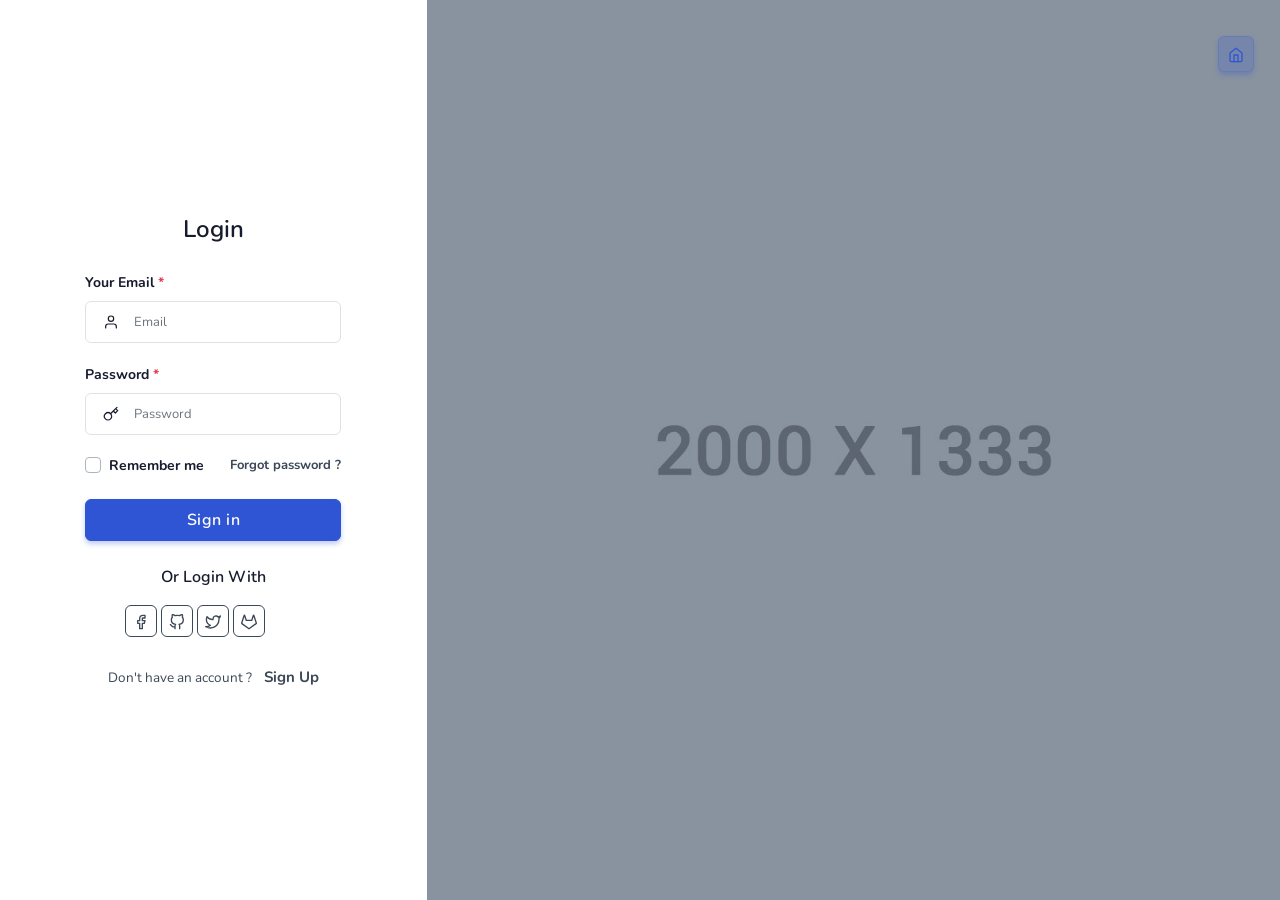
<file: auth-cover-login 2.html>
<!DOCTYPE html>
<html lang="en">

    <head>
        <meta charset="utf-8" />
        <title>Landrick - Saas & Software Landing Page Template</title>
        <meta name="viewport" content="width=device-width, initial-scale=1.0">
        <meta name="description" content="Premium Bootstrap 4 Landing Page Template" />
        <meta name="keywords" content="Saas, Software, multi-uses, HTML, Clean, Modern" />
        <meta name="author" content="Shreethemes" />
        <meta name="email" content="shreethemes@gmail.com" />
        <meta name="website" content="http://www.shreethemes.in" />
        <meta name="Version" content="v2.5.1" />
        <!-- favicon -->
        <link rel="shortcut icon" href="images/favicon.ico">
        <!-- Bootstrap -->
        <link href="css/bootstrap.min.css" rel="stylesheet" type="text/css" />
        <!-- Icons -->
        <link href="css/materialdesignicons.min.css" rel="stylesheet" type="text/css" />
        <link rel="stylesheet" href="https://unicons.iconscout.com/release/v2.1.9/css/unicons.css">
        <!-- Main Css -->
        <link href="css/style.css" rel="stylesheet" type="text/css" id="theme-opt" />
        <link href="css/colors/default.css" rel="stylesheet" id="color-opt">

    </head>

    <body>
        <!-- Loader -->
        <!-- <div id="preloader">
            <div id="status">
                <div class="spinner">
                    <div class="double-bounce1"></div>
                    <div class="double-bounce2"></div>
                </div>
            </div>
        </div> -->
        <!-- Loader -->
        
        <div class="back-to-home rounded d-none d-sm-block">
            <a href="index.html" class="btn btn-icon btn-soft-primary"><i data-feather="home" class="icons"></i></a>
        </div>

        <!-- Hero Start -->
        <section class="cover-user bg-white">
            <div class="container-fluid px-0">
                <div class="row no-gutters position-relative">
                    <div class="col-lg-4 cover-my-30 order-2">
                        <div class="cover-user-img d-flex align-items-center">
                            <div class="row">
                                <div class="col-12">
                                    <div class="card login-page border-0" style="z-index: 1">
                                        <div class="card-body p-0">
                                            <h4 class="card-title text-center">Login</h4>  
                                            <form class="login-form mt-4">
                                                <div class="row">
                                                    <div class="col-lg-12">
                                                        <div class="form-group position-relative">
                                                            <label>Your Email <span class="text-danger">*</span></label>
                                                            <i data-feather="user" class="fea icon-sm icons"></i>
                                                            <input type="email" class="form-control pl-5" placeholder="Email" name="email" required="">
                                                        </div>
                                                    </div><!--end col-->
        
                                                    <div class="col-lg-12">
                                                        <div class="form-group position-relative">
                                                            <label>Password <span class="text-danger">*</span></label>
                                                            <i data-feather="key" class="fea icon-sm icons"></i>
                                                            <input type="password" class="form-control pl-5" placeholder="Password" required="">
                                                        </div>
                                                    </div><!--end col-->
        
                                                    <div class="col-lg-12">
                                                        <div class="d-flex justify-content-between">
                                                            <div class="form-group">
                                                                <div class="custom-control custom-checkbox">
                                                                    <input type="checkbox" class="custom-control-input" id="customCheck1">
                                                                    <label class="custom-control-label" for="customCheck1">Remember me</label>
                                                                </div>
                                                            </div>
                                                            <p class="forgot-pass mb-0"><a href="auth-cover-re-password.html" class="text-dark font-weight-bold">Forgot password ?</a></p>
                                                        </div>
                                                    </div><!--end col-->

                                                    <div class="col-lg-12 mb-0">
                                                        <button class="btn btn-primary btn-block">Sign in</button>
                                                    </div><!--end col-->

                                                    <div class="col-lg-12 mt-4 text-center">
                                                        <h6>Or Login With</h6>
                                                        <ul class="list-unstyled social-icon mb-0 mt-3">
                                                            <li class="list-inline-item"><a href="javascript:void(0)" class="rounded"><i data-feather="facebook" class="fea icon-sm fea-social"></i></a></li>
                                                            <li class="list-inline-item"><a href="javascript:void(0)" class="rounded"><i data-feather="github" class="fea icon-sm fea-social"></i></a></li>
                                                            <li class="list-inline-item"><a href="javascript:void(0)" class="rounded"><i data-feather="twitter" class="fea icon-sm fea-social"></i></a></li>
                                                            <li class="list-inline-item"><a href="javascript:void(0)" class="rounded"><i data-feather="gitlab" class="fea icon-sm fea-social"></i></a></li>
                                                        </ul><!--end icon-->
                                                    </div><!--end col-->

                                                    <div class="col-12 text-center">
                                                        <p class="mb-0 mt-3"><small class="text-dark mr-2">Don't have an account ?</small> <a href="auth-cover-signup.html" class="text-dark font-weight-bold">Sign Up</a></p>
                                                    </div><!--end col-->
                                                </div><!--end row-->
                                            </form>
                                        </div>
                                    </div>
                                </div><!--end col-->
                            </div><!--end row-->
                        </div> <!-- end about detail -->
                    </div> <!-- end col -->    

                    <div class="col-lg-8 offset-lg-4 padding-less img order-1" style="background-image:url('images/user/01.jpg')" data-jarallax='{"speed": 0.5}'></div><!-- end col -->    
                </div><!--end row-->
            </div><!--end container fluid-->
        </section><!--end section-->
        <!-- Hero End -->

        <!-- javascript -->
        <script src="js/jquery-3.5.1.min.js"></script>
        <script src="js/bootstrap.bundle.min.js"></script>
        <script src="js/jquery.easing.min.js"></script>
        <script src="js/scrollspy.min.js"></script>
        <!-- Icons -->
        <script src="js/feather.min.js"></script>
        <script src="https://unicons.iconscout.com/release/v2.1.9/script/monochrome/bundle.js"></script>
        <!-- Main Js -->
        <script src="js/app.js"></script>
    </body>
</html>
</file>
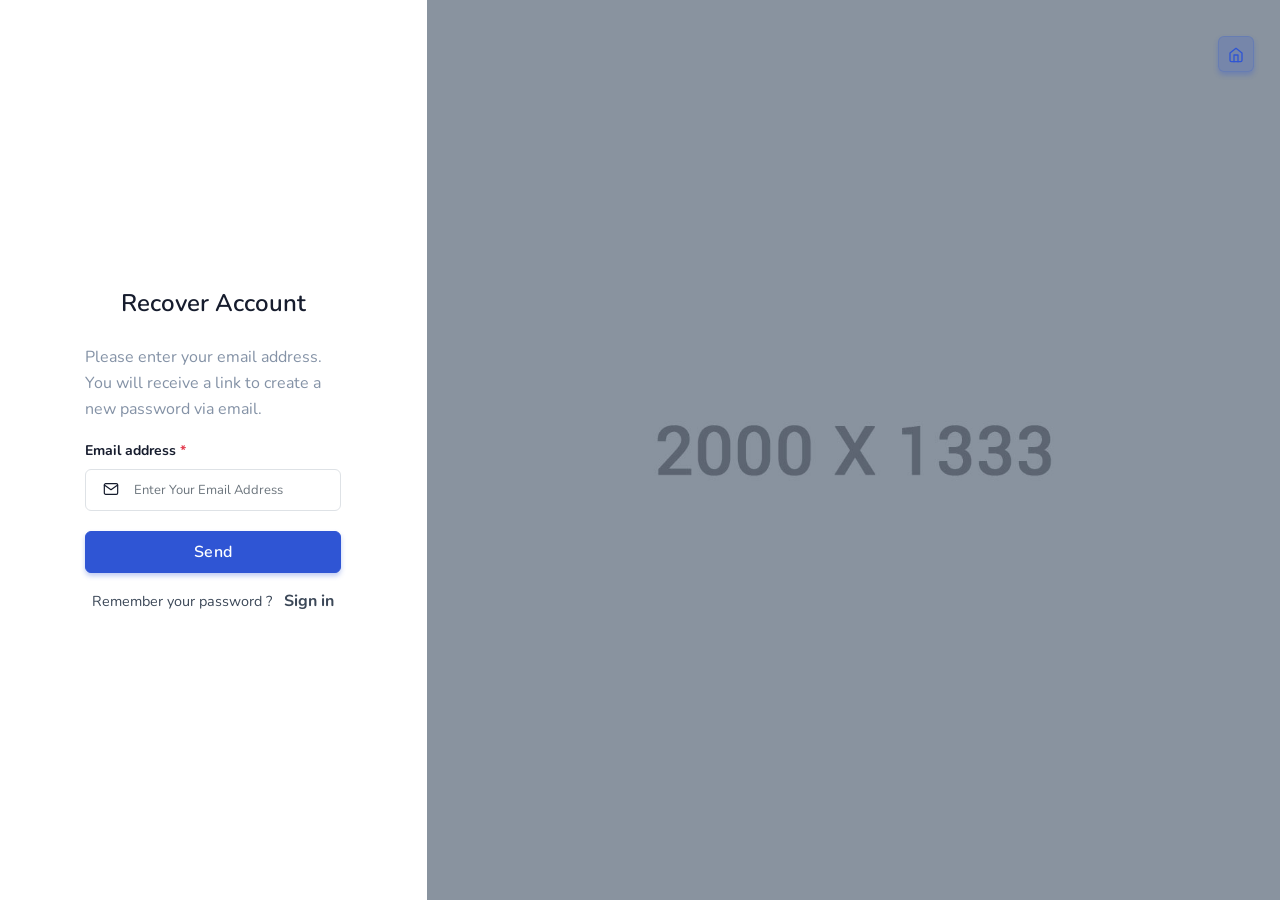
<file: auth-cover-re-password 2.html>
<!DOCTYPE html>
<html lang="en">

    <head>
        <meta charset="utf-8" />
        <title>Landrick - Saas & Software Landing Page Template</title>
        <meta name="viewport" content="width=device-width, initial-scale=1.0">
        <meta name="description" content="Premium Bootstrap 4 Landing Page Template" />
        <meta name="keywords" content="Saas, Software, multi-uses, HTML, Clean, Modern" />
        <meta name="author" content="Shreethemes" />
        <meta name="email" content="shreethemes@gmail.com" />
        <meta name="website" content="http://www.shreethemes.in" />
        <meta name="Version" content="v2.5.1" />
        <!-- favicon -->
        <link rel="shortcut icon" href="images/favicon.ico">
        <!-- Bootstrap -->
        <link href="css/bootstrap.min.css" rel="stylesheet" type="text/css" />
        <!-- Icons -->
        <link href="css/materialdesignicons.min.css" rel="stylesheet" type="text/css" />
        <link rel="stylesheet" href="https://unicons.iconscout.com/release/v2.1.9/css/unicons.css">
        <!-- Main Css -->
        <link href="css/style.css" rel="stylesheet" type="text/css" id="theme-opt" />
        <link href="css/colors/default.css" rel="stylesheet" id="color-opt">

    </head>

    <body>
        <!-- Loader -->
        <!-- <div id="preloader">
            <div id="status">
                <div class="spinner">
                    <div class="double-bounce1"></div>
                    <div class="double-bounce2"></div>
                </div>
            </div>
        </div> -->
        <!-- Loader -->
        
        <div class="back-to-home rounded d-none d-sm-block">
            <a href="index.html" class="btn btn-icon btn-soft-primary"><i data-feather="home" class="icons"></i></a>
        </div>

        <!-- Hero Start -->
        <section class="cover-user bg-white">
            <div class="container-fluid px-0">
                <div class="row no-gutters position-relative">
                    <div class="col-lg-4 cover-my-30 order-2">
                        <div class="cover-user-img d-flex align-items-center">
                            <div class="row">
                                <div class="col-12">
                                    <div class="card login_page border-0" style="z-index: 1">
                                        <div class="card-body p-0">
                                            <h4 class="card-title text-center">Recover Account</h4>  
                                            <form class="login-form mt-4">
                                                <div class="row">
                                                    <div class="col-lg-12">
                                                        <p class="text-muted">Please enter your email address. You will receive a link to create a new password via email.</p>
                                                        <div class="form-group position-relative">
                                                            <label>Email address <span class="text-danger">*</span></label>
                                                            <i data-feather="mail" class="fea icon-sm icons"></i>
                                                            <input type="email" class="form-control pl-5" placeholder="Enter Your Email Address" name="email" required="">
                                                        </div>
                                                    </div><!--end col-->
                                                    <div class="col-lg-12">
                                                        <button class="btn btn-primary btn-block">Send</button>
                                                    </div><!--end col-->
                                                    <div class="mx-auto">
                                                        <p class="mb-0 mt-3"><small class="text-dark mr-2">Remember your password ?</small> <a href="auth-cover-login.html" class="text-dark font-weight-bold">Sign in</a></p>
                                                    </div><!--end col-->
                                                </div><!--end row-->
                                            </form>
                                        </div>
                                    </div>
                                </div><!--end col-->
                            </div><!--end row-->
                        </div> <!-- end about detail -->
                    </div> <!-- end col -->    

                    <div class="col-lg-8 offset-lg-4 padding-less img order-1" style="background-image:url('images/user/03.jpg')" data-jarallax='{"speed": 0.5}'></div><!-- end col -->    
                </div><!--end row-->
            </div><!--end container fluid-->
        </section><!--end section-->
        <!-- Hero End -->

        <!-- javascript -->
        <script src="js/jquery-3.5.1.min.js"></script>
        <script src="js/bootstrap.bundle.min.js"></script>
        <script src="js/jquery.easing.min.js"></script>
        <script src="js/scrollspy.min.js"></script>
        <!-- Icons -->
        <script src="js/feather.min.js"></script>
        <script src="https://unicons.iconscout.com/release/v2.1.9/script/monochrome/bundle.js"></script>
        <!-- Main Js -->
        <script src="js/app.js"></script>
    </body>
</html>
</file>
<file: css/style.css>
/* Template Name: Landrick - Saas & Software Landing Page Template
   Author: Shreethemes
   E-mail: shreethemes@gmail.com
   Created: August 2019
   Version: 2.5.1
   Updated: August 2020
   File Description: Main Css file of the template
*/
/*********************************/
/*         INDEX                 */
/*================================
 *     01.  Variables            *
 *     02.  Bootstrap Custom     *
 *     03.  Components           *
 *     04.  General              *
 *     05.  Helper               *
 *     06.  Menu                 *
 *     07.  Home / Landing       *
 *     08.  Features / Services  *
 *     09.  Testimonial          *
 *     10.  Price                *
 *     11.  C.T.A                *
 *     12.  Blog / Careers / Job *
 *     13.  Work / Projects      *
 *     14.  Team                 *
 *     15.  User Pages           *
 *     16.  Countdown            *
 *     17.  Contact              *
 *     18.  Footer               *
 ================================*/
@import url("https://fonts.googleapis.com/css?family=Nunito:300,400,600,700&display=swap");
.bg-primary {
  background-color: #2f55d4 !important;
}

.bg-soft-primary {
  background-color: rgba(47, 85, 212, 0.2) !important;
  border: 1px solid rgba(47, 85, 212, 0.2) !important;
  color: #2f55d4 !important;
}

.text-primary {
  color: #2f55d4 !important;
}

a {
  -webkit-transition: all 0.5s ease;
  transition: all 0.5s ease;
}

a.text-primary:hover, a.text-primary:focus {
  color: #284bc1 !important;
}

.bg-secondary {
  background-color: #5a6d90 !important;
}

.bg-soft-secondary {
  background-color: rgba(90, 109, 144, 0.2) !important;
  border: 1px solid rgba(90, 109, 144, 0.2) !important;
  color: #5a6d90 !important;
}

.text-secondary {
  color: #5a6d90 !important;
}

a {
  -webkit-transition: all 0.5s ease;
  transition: all 0.5s ease;
}

a.text-secondary:hover, a.text-secondary:focus {
  color: #506180 !important;
}

.bg-success {
  background-color: #2eca8b !important;
}

.bg-soft-success {
  background-color: rgba(46, 202, 139, 0.2) !important;
  border: 1px solid rgba(46, 202, 139, 0.2) !important;
  color: #2eca8b !important;
}

.text-success {
  color: #2eca8b !important;
}

a {
  -webkit-transition: all 0.5s ease;
  transition: all 0.5s ease;
}

a.text-success:hover, a.text-success:focus {
  color: #29b57d !important;
}

.bg-warning {
  background-color: #f17425 !important;
}

.bg-soft-warning {
  background-color: rgba(241, 116, 37, 0.2) !important;
  border: 1px solid rgba(241, 116, 37, 0.2) !important;
  color: #f17425 !important;
}

.text-warning {
  color: #f17425 !important;
}

a {
  -webkit-transition: all 0.5s ease;
  transition: all 0.5s ease;
}

a.text-warning:hover, a.text-warning:focus {
  color: #ed650f !important;
}

.bg-info {
  background-color: #17a2b8 !important;
}

.bg-soft-info {
  background-color: rgba(23, 162, 184, 0.2) !important;
  border: 1px solid rgba(23, 162, 184, 0.2) !important;
  color: #17a2b8 !important;
}

.text-info {
  color: #17a2b8 !important;
}

a {
  -webkit-transition: all 0.5s ease;
  transition: all 0.5s ease;
}

a.text-info:hover, a.text-info:focus {
  color: #148ea1 !important;
}

.bg-danger {
  background-color: #e43f52 !important;
}

.bg-soft-danger {
  background-color: rgba(228, 63, 82, 0.2) !important;
  border: 1px solid rgba(228, 63, 82, 0.2) !important;
  color: #e43f52 !important;
}

.text-danger {
  color: #e43f52 !important;
}

a {
  -webkit-transition: all 0.5s ease;
  transition: all 0.5s ease;
}

a.text-danger:hover, a.text-danger:focus {
  color: #e1293e !important;
}

.bg-dark {
  background-color: #3c4858 !important;
}

.bg-soft-dark {
  background-color: rgba(60, 72, 88, 0.2) !important;
  border: 1px solid rgba(60, 72, 88, 0.2) !important;
  color: #3c4858 !important;
}

.text-dark {
  color: #3c4858 !important;
}

a {
  -webkit-transition: all 0.5s ease;
  transition: all 0.5s ease;
}

a.text-dark:hover, a.text-dark:focus {
  color: #323c49 !important;
}

.bg-muted {
  background-color: #8492a6 !important;
}

.bg-soft-muted {
  background-color: rgba(132, 146, 166, 0.2) !important;
  border: 1px solid rgba(132, 146, 166, 0.2) !important;
  color: #8492a6 !important;
}

.text-muted {
  color: #8492a6 !important;
}

a {
  -webkit-transition: all 0.5s ease;
  transition: all 0.5s ease;
}

a.text-muted:hover, a.text-muted:focus {
  color: #75859b !important;
}

.bg-light {
  background-color: #f8f9fc !important;
}

.bg-soft-light {
  background-color: rgba(248, 249, 252, 0.2) !important;
  border: 1px solid rgba(248, 249, 252, 0.2) !important;
  color: #f8f9fc !important;
}

.text-light {
  color: #f8f9fc !important;
}

a {
  -webkit-transition: all 0.5s ease;
  transition: all 0.5s ease;
}

a.text-light:hover, a.text-light:focus {
  color: #e6eaf4 !important;
}

.bg-blue {
  background-color: #2f55d4 !important;
}

.bg-soft-blue {
  background-color: rgba(47, 85, 212, 0.2) !important;
  border: 1px solid rgba(47, 85, 212, 0.2) !important;
  color: #2f55d4 !important;
}

.text-blue {
  color: #2f55d4 !important;
}

a {
  -webkit-transition: all 0.5s ease;
  transition: all 0.5s ease;
}

a.text-blue:hover, a.text-blue:focus {
  color: #284bc1 !important;
}

.bg-footer {
  background-color: #202942 !important;
}

.bg-soft-footer {
  background-color: rgba(32, 41, 66, 0.2) !important;
  border: 1px solid rgba(32, 41, 66, 0.2) !important;
  color: #202942 !important;
}

.text-footer {
  color: #202942 !important;
}

a {
  -webkit-transition: all 0.5s ease;
  transition: all 0.5s ease;
}

a.text-footer:hover, a.text-footer:focus {
  color: #181e30 !important;
}

.bg-black {
  background: #161c2d !important;
}

.list-inline-item:not(:last-child) {
  margin-right: 0px;
  margin-bottom: 5px;
}

.rounded {
  border-radius: 6px !important;
}

.rounded-top {
  border-top-left-radius: 6px !important;
  border-top-right-radius: 6px !important;
}

.rounded-left {
  border-top-left-radius: 6px !important;
  border-bottom-left-radius: 6px !important;
}

.rounded-bottom {
  border-bottom-left-radius: 6px !important;
  border-bottom-right-radius: 6px !important;
}

.rounded-right {
  border-top-right-radius: 6px !important;
  border-bottom-right-radius: 6px !important;
}

.rounded-md {
  border-radius: 10px !important;
}

.rounded-lg {
  border-radius: 30px !important;
}

.border {
  border: 1px solid #e9ecef !important;
}

.border-top {
  border-top: 1px solid #e9ecef !important;
}

.border-bottom {
  border-bottom: 1px solid #e9ecef !important;
}

.border-left {
  border-left: 1px solid #e9ecef !important;
}

.border-right {
  border-right: 1px solid #e9ecef !important;
}

.small, small {
  font-size: 90%;
}

.card .card-body {
  padding: 1.5rem;
}

.component-wrapper .title {
  font-size: 20px;
}

.component-wrapper.sticky-bar li {
  margin-bottom: 6px;
}

.component-wrapper.sticky-bar li:last-child {
  margin-bottom: 0px !important;
}

.component-wrapper.sticky-bar li a {
  -webkit-transition: all 0.5s ease;
  transition: all 0.5s ease;
}

.component-wrapper.sticky-bar li a:hover, .component-wrapper.sticky-bar li a:focus {
  color: #2f55d4 !important;
}

.btn-primary {
  background-color: #2f55d4 !important;
  border: 1px solid #2f55d4 !important;
  color: #ffffff !important;
  -webkit-box-shadow: 0 3px 5px 0 rgba(47, 85, 212, 0.3);
          box-shadow: 0 3px 5px 0 rgba(47, 85, 212, 0.3);
}

.btn-primary:hover, .btn-primary:focus, .btn-primary:active, .btn-primary.active, .btn-primary.focus {
  background-color: #2443ac !important;
  border-color: #2443ac !important;
  color: #ffffff !important;
}

.btn-soft-primary {
  background-color: rgba(47, 85, 212, 0.2) !important;
  border: 1px solid rgba(47, 85, 212, 0.2) !important;
  color: #2f55d4 !important;
  -webkit-box-shadow: 0 3px 5px 0 rgba(47, 85, 212, 0.3);
          box-shadow: 0 3px 5px 0 rgba(47, 85, 212, 0.3);
}

.btn-soft-primary:hover, .btn-soft-primary:focus, .btn-soft-primary:active, .btn-soft-primary.active, .btn-soft-primary.focus {
  background-color: #2f55d4 !important;
  border-color: #2f55d4 !important;
  color: #ffffff !important;
}

.btn-outline-primary {
  border: 1px solid #2f55d4;
  color: #2f55d4;
  background-color: transparent;
}

.btn-outline-primary:hover, .btn-outline-primary:focus, .btn-outline-primary:active, .btn-outline-primary.active, .btn-outline-primary.focus, .btn-outline-primary:not(:disabled):not(.disabled):active {
  background-color: #2f55d4;
  border-color: #2f55d4;
  color: #ffffff !important;
  -webkit-box-shadow: 0 3px 5px 0 rgba(47, 85, 212, 0.3);
          box-shadow: 0 3px 5px 0 rgba(47, 85, 212, 0.3);
}

.btn-secondary {
  background-color: #5a6d90 !important;
  border: 1px solid #5a6d90 !important;
  color: #ffffff !important;
  -webkit-box-shadow: 0 3px 5px 0 rgba(90, 109, 144, 0.3);
          box-shadow: 0 3px 5px 0 rgba(90, 109, 144, 0.3);
}

.btn-secondary:hover, .btn-secondary:focus, .btn-secondary:active, .btn-secondary.active, .btn-secondary.focus {
  background-color: #465571 !important;
  border-color: #465571 !important;
  color: #ffffff !important;
}

.btn-soft-secondary {
  background-color: rgba(90, 109, 144, 0.2) !important;
  border: 1px solid rgba(90, 109, 144, 0.2) !important;
  color: #5a6d90 !important;
  -webkit-box-shadow: 0 3px 5px 0 rgba(90, 109, 144, 0.3);
          box-shadow: 0 3px 5px 0 rgba(90, 109, 144, 0.3);
}

.btn-soft-secondary:hover, .btn-soft-secondary:focus, .btn-soft-secondary:active, .btn-soft-secondary.active, .btn-soft-secondary.focus {
  background-color: #5a6d90 !important;
  border-color: #5a6d90 !important;
  color: #ffffff !important;
}

.btn-outline-secondary {
  border: 1px solid #5a6d90;
  color: #5a6d90;
  background-color: transparent;
}

.btn-outline-secondary:hover, .btn-outline-secondary:focus, .btn-outline-secondary:active, .btn-outline-secondary.active, .btn-outline-secondary.focus, .btn-outline-secondary:not(:disabled):not(.disabled):active {
  background-color: #5a6d90;
  border-color: #5a6d90;
  color: #ffffff !important;
  -webkit-box-shadow: 0 3px 5px 0 rgba(90, 109, 144, 0.3);
          box-shadow: 0 3px 5px 0 rgba(90, 109, 144, 0.3);
}

.btn-success {
  background-color: #2eca8b !important;
  border: 1px solid #2eca8b !important;
  color: #ffffff !important;
  -webkit-box-shadow: 0 3px 5px 0 rgba(46, 202, 139, 0.3);
          box-shadow: 0 3px 5px 0 rgba(46, 202, 139, 0.3);
}

.btn-success:hover, .btn-success:focus, .btn-success:active, .btn-success.active, .btn-success.focus {
  background-color: #25a06e !important;
  border-color: #25a06e !important;
  color: #ffffff !important;
}

.btn-soft-success {
  background-color: rgba(46, 202, 139, 0.2) !important;
  border: 1px solid rgba(46, 202, 139, 0.2) !important;
  color: #2eca8b !important;
  -webkit-box-shadow: 0 3px 5px 0 rgba(46, 202, 139, 0.3);
          box-shadow: 0 3px 5px 0 rgba(46, 202, 139, 0.3);
}

.btn-soft-success:hover, .btn-soft-success:focus, .btn-soft-success:active, .btn-soft-success.active, .btn-soft-success.focus {
  background-color: #2eca8b !important;
  border-color: #2eca8b !important;
  color: #ffffff !important;
}

.btn-outline-success {
  border: 1px solid #2eca8b;
  color: #2eca8b;
  background-color: transparent;
}

.btn-outline-success:hover, .btn-outline-success:focus, .btn-outline-success:active, .btn-outline-success.active, .btn-outline-success.focus, .btn-outline-success:not(:disabled):not(.disabled):active {
  background-color: #2eca8b;
  border-color: #2eca8b;
  color: #ffffff !important;
  -webkit-box-shadow: 0 3px 5px 0 rgba(46, 202, 139, 0.3);
          box-shadow: 0 3px 5px 0 rgba(46, 202, 139, 0.3);
}

.btn-warning {
  background-color: #f17425 !important;
  border: 1px solid #f17425 !important;
  color: #ffffff !important;
  -webkit-box-shadow: 0 3px 5px 0 rgba(241, 116, 37, 0.3);
          box-shadow: 0 3px 5px 0 rgba(241, 116, 37, 0.3);
}

.btn-warning:hover, .btn-warning:focus, .btn-warning:active, .btn-warning.active, .btn-warning.focus {
  background-color: #d55b0e !important;
  border-color: #d55b0e !important;
  color: #ffffff !important;
}

.btn-soft-warning {
  background-color: rgba(241, 116, 37, 0.2) !important;
  border: 1px solid rgba(241, 116, 37, 0.2) !important;
  color: #f17425 !important;
  -webkit-box-shadow: 0 3px 5px 0 rgba(241, 116, 37, 0.3);
          box-shadow: 0 3px 5px 0 rgba(241, 116, 37, 0.3);
}

.btn-soft-warning:hover, .btn-soft-warning:focus, .btn-soft-warning:active, .btn-soft-warning.active, .btn-soft-warning.focus {
  background-color: #f17425 !important;
  border-color: #f17425 !important;
  color: #ffffff !important;
}

.btn-outline-warning {
  border: 1px solid #f17425;
  color: #f17425;
  background-color: transparent;
}

.btn-outline-warning:hover, .btn-outline-warning:focus, .btn-outline-warning:active, .btn-outline-warning.active, .btn-outline-warning.focus, .btn-outline-warning:not(:disabled):not(.disabled):active {
  background-color: #f17425;
  border-color: #f17425;
  color: #ffffff !important;
  -webkit-box-shadow: 0 3px 5px 0 rgba(241, 116, 37, 0.3);
          box-shadow: 0 3px 5px 0 rgba(241, 116, 37, 0.3);
}

.btn-info {
  background-color: #17a2b8 !important;
  border: 1px solid #17a2b8 !important;
  color: #ffffff !important;
  -webkit-box-shadow: 0 3px 5px 0 rgba(23, 162, 184, 0.3);
          box-shadow: 0 3px 5px 0 rgba(23, 162, 184, 0.3);
}

.btn-info:hover, .btn-info:focus, .btn-info:active, .btn-info.active, .btn-info.focus {
  background-color: #117a8b !important;
  border-color: #117a8b !important;
  color: #ffffff !important;
}

.btn-soft-info {
  background-color: rgba(23, 162, 184, 0.2) !important;
  border: 1px solid rgba(23, 162, 184, 0.2) !important;
  color: #17a2b8 !important;
  -webkit-box-shadow: 0 3px 5px 0 rgba(23, 162, 184, 0.3);
          box-shadow: 0 3px 5px 0 rgba(23, 162, 184, 0.3);
}

.btn-soft-info:hover, .btn-soft-info:focus, .btn-soft-info:active, .btn-soft-info.active, .btn-soft-info.focus {
  background-color: #17a2b8 !important;
  border-color: #17a2b8 !important;
  color: #ffffff !important;
}

.btn-outline-info {
  border: 1px solid #17a2b8;
  color: #17a2b8;
  background-color: transparent;
}

.btn-outline-info:hover, .btn-outline-info:focus, .btn-outline-info:active, .btn-outline-info.active, .btn-outline-info.focus, .btn-outline-info:not(:disabled):not(.disabled):active {
  background-color: #17a2b8;
  border-color: #17a2b8;
  color: #ffffff !important;
  -webkit-box-shadow: 0 3px 5px 0 rgba(23, 162, 184, 0.3);
          box-shadow: 0 3px 5px 0 rgba(23, 162, 184, 0.3);
}

.btn-danger {
  background-color: #e43f52 !important;
  border: 1px solid #e43f52 !important;
  color: #ffffff !important;
  -webkit-box-shadow: 0 3px 5px 0 rgba(228, 63, 82, 0.3);
          box-shadow: 0 3px 5px 0 rgba(228, 63, 82, 0.3);
}

.btn-danger:hover, .btn-danger:focus, .btn-danger:active, .btn-danger.active, .btn-danger.focus {
  background-color: #d21e32 !important;
  border-color: #d21e32 !important;
  color: #ffffff !important;
}

.btn-soft-danger {
  background-color: rgba(228, 63, 82, 0.2) !important;
  border: 1px solid rgba(228, 63, 82, 0.2) !important;
  color: #e43f52 !important;
  -webkit-box-shadow: 0 3px 5px 0 rgba(228, 63, 82, 0.3);
          box-shadow: 0 3px 5px 0 rgba(228, 63, 82, 0.3);
}

.btn-soft-danger:hover, .btn-soft-danger:focus, .btn-soft-danger:active, .btn-soft-danger.active, .btn-soft-danger.focus {
  background-color: #e43f52 !important;
  border-color: #e43f52 !important;
  color: #ffffff !important;
}

.btn-outline-danger {
  border: 1px solid #e43f52;
  color: #e43f52;
  background-color: transparent;
}

.btn-outline-danger:hover, .btn-outline-danger:focus, .btn-outline-danger:active, .btn-outline-danger.active, .btn-outline-danger.focus, .btn-outline-danger:not(:disabled):not(.disabled):active {
  background-color: #e43f52;
  border-color: #e43f52;
  color: #ffffff !important;
  -webkit-box-shadow: 0 3px 5px 0 rgba(228, 63, 82, 0.3);
          box-shadow: 0 3px 5px 0 rgba(228, 63, 82, 0.3);
}

.btn-dark {
  background-color: #3c4858 !important;
  border: 1px solid #3c4858 !important;
  color: #ffffff !important;
  -webkit-box-shadow: 0 3px 5px 0 rgba(60, 72, 88, 0.3);
          box-shadow: 0 3px 5px 0 rgba(60, 72, 88, 0.3);
}

.btn-dark:hover, .btn-dark:focus, .btn-dark:active, .btn-dark.active, .btn-dark.focus {
  background-color: #272f3a !important;
  border-color: #272f3a !important;
  color: #ffffff !important;
}

.btn-soft-dark {
  background-color: rgba(60, 72, 88, 0.2) !important;
  border: 1px solid rgba(60, 72, 88, 0.2) !important;
  color: #3c4858 !important;
  -webkit-box-shadow: 0 3px 5px 0 rgba(60, 72, 88, 0.3);
          box-shadow: 0 3px 5px 0 rgba(60, 72, 88, 0.3);
}

.btn-soft-dark:hover, .btn-soft-dark:focus, .btn-soft-dark:active, .btn-soft-dark.active, .btn-soft-dark.focus {
  background-color: #3c4858 !important;
  border-color: #3c4858 !important;
  color: #ffffff !important;
}

.btn-outline-dark {
  border: 1px solid #3c4858;
  color: #3c4858;
  background-color: transparent;
}

.btn-outline-dark:hover, .btn-outline-dark:focus, .btn-outline-dark:active, .btn-outline-dark.active, .btn-outline-dark.focus, .btn-outline-dark:not(:disabled):not(.disabled):active {
  background-color: #3c4858;
  border-color: #3c4858;
  color: #ffffff !important;
  -webkit-box-shadow: 0 3px 5px 0 rgba(60, 72, 88, 0.3);
          box-shadow: 0 3px 5px 0 rgba(60, 72, 88, 0.3);
}

.btn-muted {
  background-color: #8492a6 !important;
  border: 1px solid #8492a6 !important;
  color: #ffffff !important;
  -webkit-box-shadow: 0 3px 5px 0 rgba(132, 146, 166, 0.3);
          box-shadow: 0 3px 5px 0 rgba(132, 146, 166, 0.3);
}

.btn-muted:hover, .btn-muted:focus, .btn-muted:active, .btn-muted.active, .btn-muted.focus {
  background-color: #68788f !important;
  border-color: #68788f !important;
  color: #ffffff !important;
}

.btn-soft-muted {
  background-color: rgba(132, 146, 166, 0.2) !important;
  border: 1px solid rgba(132, 146, 166, 0.2) !important;
  color: #8492a6 !important;
  -webkit-box-shadow: 0 3px 5px 0 rgba(132, 146, 166, 0.3);
          box-shadow: 0 3px 5px 0 rgba(132, 146, 166, 0.3);
}

.btn-soft-muted:hover, .btn-soft-muted:focus, .btn-soft-muted:active, .btn-soft-muted.active, .btn-soft-muted.focus {
  background-color: #8492a6 !important;
  border-color: #8492a6 !important;
  color: #ffffff !important;
}

.btn-outline-muted {
  border: 1px solid #8492a6;
  color: #8492a6;
  background-color: transparent;
}

.btn-outline-muted:hover, .btn-outline-muted:focus, .btn-outline-muted:active, .btn-outline-muted.active, .btn-outline-muted.focus, .btn-outline-muted:not(:disabled):not(.disabled):active {
  background-color: #8492a6;
  border-color: #8492a6;
  color: #ffffff !important;
  -webkit-box-shadow: 0 3px 5px 0 rgba(132, 146, 166, 0.3);
          box-shadow: 0 3px 5px 0 rgba(132, 146, 166, 0.3);
}

.btn-light {
  background-color: #f8f9fc !important;
  border: 1px solid #f8f9fc !important;
  color: #ffffff !important;
  -webkit-box-shadow: 0 3px 5px 0 rgba(248, 249, 252, 0.3);
          box-shadow: 0 3px 5px 0 rgba(248, 249, 252, 0.3);
}

.btn-light:hover, .btn-light:focus, .btn-light:active, .btn-light.active, .btn-light.focus {
  background-color: #d4daed !important;
  border-color: #d4daed !important;
  color: #ffffff !important;
}

.btn-soft-light {
  background-color: rgba(248, 249, 252, 0.2) !important;
  border: 1px solid rgba(248, 249, 252, 0.2) !important;
  color: #f8f9fc !important;
  -webkit-box-shadow: 0 3px 5px 0 rgba(248, 249, 252, 0.3);
          box-shadow: 0 3px 5px 0 rgba(248, 249, 252, 0.3);
}

.btn-soft-light:hover, .btn-soft-light:focus, .btn-soft-light:active, .btn-soft-light.active, .btn-soft-light.focus {
  background-color: #f8f9fc !important;
  border-color: #f8f9fc !important;
  color: #ffffff !important;
}

.btn-outline-light {
  border: 1px solid #f8f9fc;
  color: #f8f9fc;
  background-color: transparent;
}

.btn-outline-light:hover, .btn-outline-light:focus, .btn-outline-light:active, .btn-outline-light.active, .btn-outline-light.focus, .btn-outline-light:not(:disabled):not(.disabled):active {
  background-color: #f8f9fc;
  border-color: #f8f9fc;
  color: #ffffff !important;
  -webkit-box-shadow: 0 3px 5px 0 rgba(248, 249, 252, 0.3);
          box-shadow: 0 3px 5px 0 rgba(248, 249, 252, 0.3);
}

.btn-blue {
  background-color: #2f55d4 !important;
  border: 1px solid #2f55d4 !important;
  color: #ffffff !important;
  -webkit-box-shadow: 0 3px 5px 0 rgba(47, 85, 212, 0.3);
          box-shadow: 0 3px 5px 0 rgba(47, 85, 212, 0.3);
}

.btn-blue:hover, .btn-blue:focus, .btn-blue:active, .btn-blue.active, .btn-blue.focus {
  background-color: #2443ac !important;
  border-color: #2443ac !important;
  color: #ffffff !important;
}

.btn-soft-blue {
  background-color: rgba(47, 85, 212, 0.2) !important;
  border: 1px solid rgba(47, 85, 212, 0.2) !important;
  color: #2f55d4 !important;
  -webkit-box-shadow: 0 3px 5px 0 rgba(47, 85, 212, 0.3);
          box-shadow: 0 3px 5px 0 rgba(47, 85, 212, 0.3);
}

.btn-soft-blue:hover, .btn-soft-blue:focus, .btn-soft-blue:active, .btn-soft-blue.active, .btn-soft-blue.focus {
  background-color: #2f55d4 !important;
  border-color: #2f55d4 !important;
  color: #ffffff !important;
}

.btn-outline-blue {
  border: 1px solid #2f55d4;
  color: #2f55d4;
  background-color: transparent;
}

.btn-outline-blue:hover, .btn-outline-blue:focus, .btn-outline-blue:active, .btn-outline-blue.active, .btn-outline-blue.focus, .btn-outline-blue:not(:disabled):not(.disabled):active {
  background-color: #2f55d4;
  border-color: #2f55d4;
  color: #ffffff !important;
  -webkit-box-shadow: 0 3px 5px 0 rgba(47, 85, 212, 0.3);
          box-shadow: 0 3px 5px 0 rgba(47, 85, 212, 0.3);
}

.btn-footer {
  background-color: #202942 !important;
  border: 1px solid #202942 !important;
  color: #ffffff !important;
  -webkit-box-shadow: 0 3px 5px 0 rgba(32, 41, 66, 0.3);
          box-shadow: 0 3px 5px 0 rgba(32, 41, 66, 0.3);
}

.btn-footer:hover, .btn-footer:focus, .btn-footer:active, .btn-footer.active, .btn-footer.focus {
  background-color: #0f131f !important;
  border-color: #0f131f !important;
  color: #ffffff !important;
}

.btn-soft-footer {
  background-color: rgba(32, 41, 66, 0.2) !important;
  border: 1px solid rgba(32, 41, 66, 0.2) !important;
  color: #202942 !important;
  -webkit-box-shadow: 0 3px 5px 0 rgba(32, 41, 66, 0.3);
          box-shadow: 0 3px 5px 0 rgba(32, 41, 66, 0.3);
}

.btn-soft-footer:hover, .btn-soft-footer:focus, .btn-soft-footer:active, .btn-soft-footer.active, .btn-soft-footer.focus {
  background-color: #202942 !important;
  border-color: #202942 !important;
  color: #ffffff !important;
}

.btn-outline-footer {
  border: 1px solid #202942;
  color: #202942;
  background-color: transparent;
}

.btn-outline-footer:hover, .btn-outline-footer:focus, .btn-outline-footer:active, .btn-outline-footer.active, .btn-outline-footer.focus, .btn-outline-footer:not(:disabled):not(.disabled):active {
  background-color: #202942;
  border-color: #202942;
  color: #ffffff !important;
  -webkit-box-shadow: 0 3px 5px 0 rgba(32, 41, 66, 0.3);
          box-shadow: 0 3px 5px 0 rgba(32, 41, 66, 0.3);
}

.btn {
  padding: 8px 20px;
  outline: none;
  text-decoration: none;
  font-size: 16px;
  letter-spacing: 0.5px;
  -webkit-transition: all 0.3s;
  transition: all 0.3s;
  font-weight: 600;
  border-radius: 6px;
}

.btn:focus {
  -webkit-box-shadow: none !important;
          box-shadow: none !important;
}

.btn.btn-sm {
  padding: 7px 16px;
  font-size: 10px;
}

.btn.btn-lg {
  padding: 14px 30px;
  font-size: 16px;
}

.btn.searchbtn {
  padding: 6px 20px;
}

.btn.btn-pills {
  border-radius: 30px;
}

.btn.btn-light {
  color: #3c4858 !important;
  border: 1px solid #dee2e6 !important;
}

.btn.btn-light:hover, .btn.btn-light:focus, .btn.btn-light:active, .btn.btn-light.active, .btn.btn-light.focus {
  background-color: #d4daed !important;
  color: #3c4858 !important;
}

.btn.btn-soft-light {
  color: rgba(60, 72, 88, 0.5) !important;
  border: 1px solid #dee2e6 !important;
}

.btn.btn-soft-light:hover, .btn.btn-soft-light:focus, .btn.btn-soft-light:active, .btn.btn-soft-light.active, .btn.btn-soft-light.focus {
  color: #3c4858 !important;
}

.btn.btn-outline-light {
  border: 1px solid #dee2e6 !important;
  color: #3c4858 !important;
  background-color: transparent;
}

.btn.btn-outline-light:hover, .btn.btn-outline-light:focus, .btn.btn-outline-light:active, .btn.btn-outline-light.active, .btn.btn-outline-light.focus {
  background-color: #f8f9fc !important;
}

.btn.btn-icon {
  height: 36px;
  width: 36px;
  line-height: 34px;
  padding: 0;
}

.btn.btn-icon .icons {
  height: 16px;
  width: 16px;
  font-size: 16px;
}

.btn.btn-icon.btn-lg {
  height: 48px;
  width: 48px;
  line-height: 46px;
}

.btn.btn-icon.btn-lg .icons {
  height: 20px;
  width: 20px;
  font-size: 20px;
}

.btn.btn-icon.btn-sm {
  height: 30px;
  width: 30px;
  line-height: 28px;
}

button:not(:disabled) {
  outline: none;
}

.shadow {
  -webkit-box-shadow: 0 0 3px rgba(60, 72, 88, 0.15) !important;
          box-shadow: 0 0 3px rgba(60, 72, 88, 0.15) !important;
}

.shadow-lg {
  -webkit-box-shadow: 0 10px 25px rgba(60, 72, 88, 0.15) !important;
          box-shadow: 0 10px 25px rgba(60, 72, 88, 0.15) !important;
}

.shadow-md {
  -webkit-box-shadow: 0 5px 13px rgba(60, 72, 88, 0.2) !important;
          box-shadow: 0 5px 13px rgba(60, 72, 88, 0.2) !important;
}

.badge-primary {
  background-color: #2f55d4 !important;
  color: #ffffff !important;
}

.badge-outline-primary {
  background-color: transparent !important;
  color: #2f55d4 !important;
  border: 1px solid #2f55d4 !important;
}

.badge-secondary {
  background-color: #5a6d90 !important;
  color: #ffffff !important;
}

.badge-outline-secondary {
  background-color: transparent !important;
  color: #5a6d90 !important;
  border: 1px solid #5a6d90 !important;
}

.badge-success {
  background-color: #2eca8b !important;
  color: #ffffff !important;
}

.badge-outline-success {
  background-color: transparent !important;
  color: #2eca8b !important;
  border: 1px solid #2eca8b !important;
}

.badge-warning {
  background-color: #f17425 !important;
  color: #ffffff !important;
}

.badge-outline-warning {
  background-color: transparent !important;
  color: #f17425 !important;
  border: 1px solid #f17425 !important;
}

.badge-info {
  background-color: #17a2b8 !important;
  color: #ffffff !important;
}

.badge-outline-info {
  background-color: transparent !important;
  color: #17a2b8 !important;
  border: 1px solid #17a2b8 !important;
}

.badge-danger {
  background-color: #e43f52 !important;
  color: #ffffff !important;
}

.badge-outline-danger {
  background-color: transparent !important;
  color: #e43f52 !important;
  border: 1px solid #e43f52 !important;
}

.badge-dark {
  background-color: #3c4858 !important;
  color: #ffffff !important;
}

.badge-outline-dark {
  background-color: transparent !important;
  color: #3c4858 !important;
  border: 1px solid #3c4858 !important;
}

.badge-muted {
  background-color: #8492a6 !important;
  color: #ffffff !important;
}

.badge-outline-muted {
  background-color: transparent !important;
  color: #8492a6 !important;
  border: 1px solid #8492a6 !important;
}

.badge-light {
  background-color: #f8f9fc !important;
  color: #ffffff !important;
}

.badge-outline-light {
  background-color: transparent !important;
  color: #f8f9fc !important;
  border: 1px solid #f8f9fc !important;
}

.badge-blue {
  background-color: #2f55d4 !important;
  color: #ffffff !important;
}

.badge-outline-blue {
  background-color: transparent !important;
  color: #2f55d4 !important;
  border: 1px solid #2f55d4 !important;
}

.badge-footer {
  background-color: #202942 !important;
  color: #ffffff !important;
}

.badge-outline-footer {
  background-color: transparent !important;
  color: #202942 !important;
  border: 1px solid #202942 !important;
}

.badge {
  padding: 5px 8px;
  border-radius: 3px;
  letter-spacing: 0.5px;
}

.badge.badge-light {
  color: #3c4858 !important;
  background-color: #f8f9fc !important;
}

.badge.badge-outline-light {
  color: #3c4858 !important;
  border: 1px solid #b1bcdd !important;
  background-color: transparent !important;
}

.badge.badge-pill {
  border-radius: 12px;
}

.badge:focus, .badge.focus {
  -webkit-box-shadow: none !important;
          box-shadow: none !important;
}

.dropdown-primary .dropdown-menu .dropdown-item:hover, .dropdown-primary .dropdown-menu .dropdown-item.active, .dropdown-primary .dropdown-menu .dropdown-item:active, .dropdown-primary .dropdown-menu .dropdown-item.focus, .dropdown-primary .dropdown-menu .dropdown-item:focus {
  background-color: transparent;
  color: #2f55d4 !important;
}

.dropdown-secondary .dropdown-menu .dropdown-item:hover, .dropdown-secondary .dropdown-menu .dropdown-item.active, .dropdown-secondary .dropdown-menu .dropdown-item:active, .dropdown-secondary .dropdown-menu .dropdown-item.focus, .dropdown-secondary .dropdown-menu .dropdown-item:focus {
  background-color: transparent;
  color: #5a6d90 !important;
}

.dropdown-success .dropdown-menu .dropdown-item:hover, .dropdown-success .dropdown-menu .dropdown-item.active, .dropdown-success .dropdown-menu .dropdown-item:active, .dropdown-success .dropdown-menu .dropdown-item.focus, .dropdown-success .dropdown-menu .dropdown-item:focus {
  background-color: transparent;
  color: #2eca8b !important;
}

.dropdown-warning .dropdown-menu .dropdown-item:hover, .dropdown-warning .dropdown-menu .dropdown-item.active, .dropdown-warning .dropdown-menu .dropdown-item:active, .dropdown-warning .dropdown-menu .dropdown-item.focus, .dropdown-warning .dropdown-menu .dropdown-item:focus {
  background-color: transparent;
  color: #f17425 !important;
}

.dropdown-info .dropdown-menu .dropdown-item:hover, .dropdown-info .dropdown-menu .dropdown-item.active, .dropdown-info .dropdown-menu .dropdown-item:active, .dropdown-info .dropdown-menu .dropdown-item.focus, .dropdown-info .dropdown-menu .dropdown-item:focus {
  background-color: transparent;
  color: #17a2b8 !important;
}

.dropdown-danger .dropdown-menu .dropdown-item:hover, .dropdown-danger .dropdown-menu .dropdown-item.active, .dropdown-danger .dropdown-menu .dropdown-item:active, .dropdown-danger .dropdown-menu .dropdown-item.focus, .dropdown-danger .dropdown-menu .dropdown-item:focus {
  background-color: transparent;
  color: #e43f52 !important;
}

.dropdown-dark .dropdown-menu .dropdown-item:hover, .dropdown-dark .dropdown-menu .dropdown-item.active, .dropdown-dark .dropdown-menu .dropdown-item:active, .dropdown-dark .dropdown-menu .dropdown-item.focus, .dropdown-dark .dropdown-menu .dropdown-item:focus {
  background-color: transparent;
  color: #3c4858 !important;
}

.dropdown-muted .dropdown-menu .dropdown-item:hover, .dropdown-muted .dropdown-menu .dropdown-item.active, .dropdown-muted .dropdown-menu .dropdown-item:active, .dropdown-muted .dropdown-menu .dropdown-item.focus, .dropdown-muted .dropdown-menu .dropdown-item:focus {
  background-color: transparent;
  color: #8492a6 !important;
}

.dropdown-light .dropdown-menu .dropdown-item:hover, .dropdown-light .dropdown-menu .dropdown-item.active, .dropdown-light .dropdown-menu .dropdown-item:active, .dropdown-light .dropdown-menu .dropdown-item.focus, .dropdown-light .dropdown-menu .dropdown-item:focus {
  background-color: transparent;
  color: #f8f9fc !important;
}

.dropdown-blue .dropdown-menu .dropdown-item:hover, .dropdown-blue .dropdown-menu .dropdown-item.active, .dropdown-blue .dropdown-menu .dropdown-item:active, .dropdown-blue .dropdown-menu .dropdown-item.focus, .dropdown-blue .dropdown-menu .dropdown-item:focus {
  background-color: transparent;
  color: #2f55d4 !important;
}

.dropdown-footer .dropdown-menu .dropdown-item:hover, .dropdown-footer .dropdown-menu .dropdown-item.active, .dropdown-footer .dropdown-menu .dropdown-item:active, .dropdown-footer .dropdown-menu .dropdown-item.focus, .dropdown-footer .dropdown-menu .dropdown-item:focus {
  background-color: transparent;
  color: #202942 !important;
}

.btn-group .dropdown-toggle:after {
  content: "";
  position: relative;
  right: -4px;
  top: -2px;
  border: solid #ffffff;
  border-radius: 0.5px;
  border-width: 0 2px 2px 0;
  padding: 3px;
  -webkit-transform: rotate(45deg);
          transform: rotate(45deg);
  margin-left: 0;
  vertical-align: 0;
}

.btn-group .dropdown-menu {
  margin-top: 10px;
  border: 0;
  border-radius: 5px;
  -webkit-box-shadow: 0 0 3px rgba(60, 72, 88, 0.15);
          box-shadow: 0 0 3px rgba(60, 72, 88, 0.15);
}

.btn-group .dropdown-menu:before {
  content: "";
  position: absolute;
  top: 2px;
  left: 45px;
  -webkit-box-sizing: border-box;
          box-sizing: border-box;
  border: 7px solid #495057;
  border-radius: 0.5px;
  border-color: transparent transparent #ffffff #ffffff;
  -webkit-transform-origin: 0 0;
          transform-origin: 0 0;
  -webkit-transform: rotate(135deg);
          transform: rotate(135deg);
  -webkit-box-shadow: -2px 2px 2px -1px rgba(22, 28, 45, 0.15);
          box-shadow: -2px 2px 2px -1px rgba(22, 28, 45, 0.15);
}

.alert-primary {
  background-color: rgba(47, 85, 212, 0.9);
  color: #ffffff;
  border-color: #2f55d4;
}

.alert-primary .alert-link {
  color: #122258;
}

.alert-outline-primary {
  background-color: #ffffff;
  color: #2f55d4;
  border-color: #2f55d4;
}

.alert-secondary {
  background-color: rgba(90, 109, 144, 0.9);
  color: #ffffff;
  border-color: #5a6d90;
}

.alert-secondary .alert-link {
  color: #1f2632;
}

.alert-outline-secondary {
  background-color: #ffffff;
  color: #5a6d90;
  border-color: #5a6d90;
}

.alert-success {
  background-color: rgba(46, 202, 139, 0.9);
  color: #ffffff;
  border-color: #2eca8b;
}

.alert-success .alert-link {
  color: #124d35;
}

.alert-outline-success {
  background-color: #ffffff;
  color: #2eca8b;
  border-color: #2eca8b;
}

.alert-warning {
  background-color: rgba(241, 116, 37, 0.9);
  color: #ffffff;
  border-color: #f17425;
}

.alert-warning .alert-link {
  color: #753208;
}

.alert-outline-warning {
  background-color: #ffffff;
  color: #f17425;
  border-color: #f17425;
}

.alert-info {
  background-color: rgba(23, 162, 184, 0.9);
  color: #ffffff;
  border-color: #17a2b8;
}

.alert-info .alert-link {
  color: #062a30;
}

.alert-outline-info {
  background-color: #ffffff;
  color: #17a2b8;
  border-color: #17a2b8;
}

.alert-danger {
  background-color: rgba(228, 63, 82, 0.9);
  color: #ffffff;
  border-color: #e43f52;
}

.alert-danger .alert-link {
  color: #79111d;
}

.alert-outline-danger {
  background-color: #ffffff;
  color: #e43f52;
  border-color: #e43f52;
}

.alert-dark {
  background-color: rgba(60, 72, 88, 0.9);
  color: #ffffff;
  border-color: #3c4858;
}

.alert-dark .alert-link {
  color: black;
}

.alert-outline-dark {
  background-color: #ffffff;
  color: #3c4858;
  border-color: #3c4858;
}

.alert-muted {
  background-color: rgba(132, 146, 166, 0.9);
  color: #ffffff;
  border-color: #8492a6;
}

.alert-muted .alert-link {
  color: #3d4654;
}

.alert-outline-muted {
  background-color: #ffffff;
  color: #8492a6;
  border-color: #8492a6;
}

.alert-light {
  background-color: rgba(248, 249, 252, 0.9);
  color: #ffffff;
  border-color: #f8f9fc;
}

.alert-light .alert-link {
  color: #8d9dce;
}

.alert-outline-light {
  background-color: #ffffff;
  color: #f8f9fc;
  border-color: #f8f9fc;
}

.alert-blue {
  background-color: rgba(47, 85, 212, 0.9);
  color: #ffffff;
  border-color: #2f55d4;
}

.alert-blue .alert-link {
  color: #122258;
}

.alert-outline-blue {
  background-color: #ffffff;
  color: #2f55d4;
  border-color: #2f55d4;
}

.alert-footer {
  background-color: rgba(32, 41, 66, 0.9);
  color: #ffffff;
  border-color: #202942;
}

.alert-footer .alert-link {
  color: black;
}

.alert-outline-footer {
  background-color: #ffffff;
  color: #202942;
  border-color: #202942;
}

.alert {
  padding: 8px 15px;
  border-radius: 6px;
  font-size: 14px;
}

.alert.alert-light {
  background-color: #f8f9fc;
  color: #3c4858;
  border-color: #dee2e6;
}

.alert.alert-dismissible {
  padding-right: 30px;
}

.alert.alert-dismissible .close {
  top: -2px;
  right: -10px;
  font-size: 16px !important;
}

.alert.alert-pills {
  border-radius: 30px;
  display: inline-block;
}

.alert.alert-pills .content {
  font-weight: 600;
}

.page-next-level .title {
  font-size: 28px;
  letter-spacing: 1px;
}

.page-next-level .page-next {
  position: relative;
  top: 110px;
  z-index: 99;
}

.breadcrumb {
  letter-spacing: 0.5px;
  padding: 8px 24px;
  display: block;
}

.breadcrumb .breadcrumb-item {
  text-transform: uppercase;
  font-size: 14px;
  font-weight: 700;
  padding-left: 0;
  display: inline-block;
}

.breadcrumb .breadcrumb-item a {
  color: #3c4858;
}

.breadcrumb .breadcrumb-item a:hover {
  color: #2f55d4;
}

.breadcrumb .breadcrumb-item.active {
  color: #2f55d4;
}

.breadcrumb .breadcrumb-item:before {
  content: "";
}

.breadcrumb .breadcrumb-item:after {
  content: "\F0142" !important;
  font-size: 14px;
  color: #3c4858;
  font-family: 'Material Design Icons';
  padding-left: 5px;
}

.breadcrumb .breadcrumb-item:last-child:after {
  display: none;
}

.pagination .page-item:first-child .page-link {
  border-top-left-radius: 30px;
  border-bottom-left-radius: 30px;
}

.pagination .page-item:last-child .page-link {
  border-top-right-radius: 30px;
  border-bottom-right-radius: 30px;
}

.pagination .page-item .page-link {
  color: #3c4858;
  border: 1px solid #dee2e6;
  padding: 10px 15px;
  font-size: 14px;
}

.pagination .page-item .page-link:focus {
  -webkit-box-shadow: none;
          box-shadow: none;
}

.pagination .page-item .page-link:hover {
  color: #ffffff;
  background: rgba(47, 85, 212, 0.9);
  border-color: rgba(47, 85, 212, 0.9);
}

.pagination .page-item.active .page-link {
  color: #ffffff;
  background: #2f55d4 !important;
  border-color: #2f55d4;
  cursor: not-allowed;
}

.avatar.avatar-ex-sm {
  max-height: 25px;
}

.avatar.avatar-md-sm {
  height: 45px;
  width: 45px;
}

.avatar.avatar-small {
  height: 65px;
  width: 65px;
}

.avatar.avatar-md-md {
  height: 80px;
  width: 80px;
}

.avatar.avatar-medium {
  height: 110px;
  width: 110px;
}

.avatar.avatar-large {
  height: 140px;
  width: 140px;
}

.avatar.avatar-ex-large {
  height: 180px;
  width: 180px;
}

.faq-container .question {
  font-size: 20px;
}

.faq-content .card .faq .card-header {
  padding-right: 40px !important;
}

.faq-content .card a.faq[data-toggle=collapse] {
  background-color: #ffffff;
  color: #2f55d4;
  -webkit-transition: all 0.5s;
  transition: all 0.5s;
}

.faq-content .card a.faq[data-toggle=collapse]:before {
  content: '\F0143';
  display: block;
  font-family: 'Material Design Icons';
  font-size: 18px;
  color: #3c4858;
  position: absolute;
  right: 20px;
  top: 50%;
  -webkit-transform: translateY(-50%);
          transform: translateY(-50%);
  -webkit-transition: all 0.5s ease;
  transition: all 0.5s ease;
}

.faq-content .card a.faq[data-toggle=collapse].collapsed {
  background-color: #ffffff;
  color: #3c4858 !important;
  -webkit-transition: all 0.5s;
  transition: all 0.5s;
}

.faq-content .card a.faq[data-toggle=collapse].collapsed:before {
  top: 15px;
  -webkit-transform: rotate(180deg);
          transform: rotate(180deg);
  color: #3c4858 !important;
}

.faq-content .card .title {
  font-size: 16px;
}

.nav-pills {
  margin-bottom: 15px;
  background: #f4f6fa;
}

.nav-pills .nav-link {
  color: #495057 !important;
  padding: 5px;
  -webkit-transition: all 0.5s ease;
  transition: all 0.5s ease;
}

.nav-pills .nav-link.active {
  background: #2f55d4;
  color: #ffffff !important;
}

.nav-pills .nav-link.active .tab-para {
  color: rgba(255, 255, 255, 0.65) !important;
}

.nav-pills a .title {
  font-size: 17px;
  font-weight: 700;
}

.progress-box .title {
  font-size: 15px;
}

.progress-box .progress {
  height: 8px;
  overflow: visible;
}

.progress-box .progress .progress-bar {
  border-radius: 6px;
  -webkit-animation: animate-positive 3s;
          animation: animate-positive 3s;
  overflow: visible !important;
}

.progress-box .progress .progress-value {
  position: absolute;
  top: -25px;
  right: -15px;
  font-size: 13px;
}

@-webkit-keyframes animate-positive {
  0% {
    width: 0;
  }
}

@keyframes animate-positive {
  0% {
    width: 0;
  }
}

.blockquote {
  border-left: 3px solid #dee2e6;
  border-radius: 6px;
  font-size: 16px;
}

.form-group {
  margin-bottom: 20px;
}

.form-group label {
  font-size: 14px;
  font-weight: 700;
}

.form-group .form-control {
  -webkit-box-shadow: none;
          box-shadow: none;
  background-color: #ffffff;
  border: 1px solid #dee2e6;
  color: #3c4858;
  height: 42px;
  font-size: 13px;
  border-radius: 6px;
  -webkit-transition: all 0.5s ease;
  transition: all 0.5s ease;
}

.form-group .form-control:focus, .form-group .form-control.active {
  border-color: #2f55d4;
}

.form-group textarea {
  height: 120px !important;
}

.form-group textarea.form-control {
  line-height: 25px;
}

.form-control:disabled, .form-control[readonly] {
  background-color: transparent;
  opacity: 1;
}

.custom-control-input:checked ~ .custom-control-label:before {
  color: #ffffff;
  border-color: #2f55d4;
  background-color: #2f55d4;
}

.custom-control-input:focus ~ .custom-control-label::before,
.form-control:focus {
  -webkit-box-shadow: none;
          box-shadow: none;
  border-color: #2f55d4;
}

.custom-control-label {
  cursor: pointer;
}

.custom-control-label:before, .custom-control-label:after {
  top: 2px;
}

.custom-switch .custom-control-label:after {
  top: 4px;
}

.subcribe-form input {
  padding: 14px 20px;
  width: 100%;
  color: #3c4858 !important;
  border: none;
  outline: none !important;
  padding-right: 160px;
  padding-left: 30px;
  background-color: rgba(255, 255, 255, 0.8);
}

.subcribe-form button {
  position: absolute;
  top: 6px;
  right: 6px;
  outline: none !important;
}

.subcribe-form form {
  position: relative;
  max-width: 600px;
  margin: 0px auto;
}

.table-responsive {
  display: block;
  width: 100%;
  overflow-x: auto;
  -webkit-overflow-scrolling: touch;
}

.table-responsive .table td,
.table-responsive .table th {
  vertical-align: middle;
}

.table-responsive .table-center th {
  vertical-align: middle !important;
}

.table-responsive .table-center tbody tr:hover {
  color: #3c4858;
  background-color: #f8f9fa;
}

.table-responsive .table-center.invoice-tb th,
.table-responsive .table-center.invoice-tb td {
  text-align: end;
}

.modal-open {
  padding-right: 0 !important;
}

#preloader {
  position: fixed;
  top: 0;
  left: 0;
  right: 0;
  bottom: 0;
  background-image: linear-gradient(45deg, #ffffff, #ffffff);
  z-index: 9999999;
}

#preloader #status {
  position: absolute;
  left: 0;
  right: 0;
  top: 50%;
  -webkit-transform: translateY(-50%);
          transform: translateY(-50%);
}

#preloader #status .spinner {
  width: 40px;
  height: 40px;
  position: relative;
  margin: 100px auto;
}

#preloader #status .spinner .double-bounce1, #preloader #status .spinner .double-bounce2 {
  width: 100%;
  height: 100%;
  border-radius: 50%;
  background-color: #2f55d4;
  opacity: 0.6;
  position: absolute;
  top: 0;
  left: 0;
  -webkit-animation: sk-bounce 2.0s infinite ease-in-out;
          animation: sk-bounce 2.0s infinite ease-in-out;
}

#preloader #status .spinner .double-bounce2 {
  -webkit-animation-delay: -1.0s;
          animation-delay: -1.0s;
}

@-webkit-keyframes sk-bounce {
  0%, 100% {
    -webkit-transform: scale(0);
            transform: scale(0);
  }
  50% {
    -webkit-transform: scale(1);
            transform: scale(1);
  }
}

@keyframes sk-bounce {
  0%, 100% {
    -webkit-transform: scale(0);
            transform: scale(0);
  }
  50% {
    -webkit-transform: scale(1);
            transform: scale(1);
  }
}

.social-icon li a {
  color: #3c4858;
  border: 1px solid #3c4858;
  display: inline-block;
  height: 32px;
  width: 32px;
  line-height: 28px;
  text-align: center;
  -webkit-transition: all 0.4s ease;
  transition: all 0.4s ease;
  overflow: hidden;
  position: relative;
}

.social-icon li a .fea-social {
  stroke-width: 2;
}

.social-icon li a:hover {
  background-color: #2f55d4;
  border-color: #2f55d4 !important;
  color: #ffffff !important;
}

.social-icon li a:hover .fea-social {
  fill: #2f55d4;
}

.social-icon.social li a {
  color: #adb5bd;
  border-color: #adb5bd;
}

.back-to-top {
  z-index: 99;
  position: fixed;
  bottom: 30px;
  right: 30px;
  display: none;
  -webkit-transition: all 0.5s ease;
  transition: all 0.5s ease;
}

.back-to-top .icons {
  -webkit-transition: all 0.5s ease;
  transition: all 0.5s ease;
}

.back-to-top:hover {
  -webkit-transform: rotate(45deg);
          transform: rotate(45deg);
}

.back-to-top:hover .icons {
  -webkit-transform: rotate(-45deg);
          transform: rotate(-45deg);
}

.back-to-home {
  position: absolute;
  top: 4%;
  right: 2%;
  z-index: 1;
}

.sticky-bar {
  position: -webkit-sticky;
  position: sticky;
  top: 80px;
}

.fea {
  stroke-width: 1.8;
}

.fea.icon-sm {
  height: 16px;
  width: 16px;
}

.fea.icon-ex-md {
  height: 20px;
  width: 20px;
}

.fea.icon-m-md {
  height: 28px;
  width: 28px;
}

.fea.icon-md {
  height: 35px;
  width: 35px;
}

.fea.icon-lg {
  height: 42px;
  width: 42px;
}

.fea.icon-ex-lg {
  height: 52px;
  width: 52px;
}

.display-1 {
  font-size: 80px !important;
}

.display-2 {
  font-size: 72px !important;
}

.display-3 {
  font-size: 64px !important;
}

.display-4 {
  font-size: 56px !important;
}

[class^=uil-]:before,
[class*=" uil-"]:before {
  margin: 0;
}

.uim-svg {
  vertical-align: 0 !important;
}

@media (max-width: 768px) {
  .page-next-level .page-next {
    top: 70px;
  }
  .display-1 {
    font-size: 56px !important;
  }
  .display-2 {
    font-size: 50px !important;
  }
  .display-3 {
    font-size: 42px !important;
  }
  .display-4 {
    font-size: 36px !important;
  }
}

body {
  font-family: "Nunito", sans-serif;
  overflow-x: hidden !important;
  font-size: 16px;
  color: #161c2d;
}

h1, h2, h3, h4, h5, h6, .h1, .h2, .h3, .h4, .h5, .h6 {
  font-family: "Nunito", sans-serif;
  line-height: 1.5;
  font-weight: 600;
}

::-moz-selection {
  background: rgba(47, 85, 212, 0.9);
  color: #ffffff;
}

::selection {
  background: rgba(47, 85, 212, 0.9);
  color: #ffffff;
}

a {
  text-decoration: none !important;
}

p {
  line-height: 1.6;
}

.section {
  padding: 100px 0;
  position: relative;
}

.section-two {
  padding: 60px 0;
  position: relative;
}

.bg-overlay {
  background-color: rgba(60, 72, 88, 0.7);
  position: absolute;
  top: 0;
  right: 0;
  left: 0;
  bottom: 0;
  width: 100%;
  height: 100%;
}

.bg-overlay-gradient {
  background-color: rgba(47, 85, 212, 0.6);
}

.bg-overlay-white {
  background-color: rgba(255, 255, 255, 0.5);
}

.bg-overlay-gradient2 {
  background-image: -webkit-gradient(linear, left top, right top, from(#2eca8b), color-stop(#2f55d4), to(#2eca8b));
  background-image: linear-gradient(90deg, #2eca8b, #2f55d4, #2eca8b);
  opacity: 0.5;
}

.title-heading {
  line-height: 26px;
}

.title-heading .heading {
  font-size: 45px;
  letter-spacing: 1px;
}

.title-heading .para-desc {
  font-size: 18px;
}

.section-title {
  position: relative;
}

.section-title .title {
  letter-spacing: 0.5px;
  font-size: 30px;
}

.text-shadow-title {
  text-shadow: 2px 0 0 #ffffff, -2px 0 0 #ffffff, 0 4px 0 rgba(255, 255, 255, 0.4), 0 -2px 0 #ffffff, 1px 1px #ffffff, -1px -1px 0 #ffffff, 1px -1px 0 #ffffff, -1px 1px 0 #ffffff;
}

.para-desc {
  max-width: 600px;
}

.mt-100 {
  margin-top: 100px;
}

.mt-200 {
  margin-top: 200px;
}

.shape {
  position: absolute;
  pointer-events: none;
  right: 0;
  bottom: -2px;
  left: 0;
}

.shape > svg {
  -webkit-transform: scale(2);
          transform: scale(2);
  width: 100%;
  height: auto;
  -webkit-transform-origin: top center;
          transform-origin: top center;
}

.mover {
  -webkit-animation: mover 1s infinite alternate;
          animation: mover 1s infinite alternate;
}

@-webkit-keyframes mover {
  0% {
    -webkit-transform: translateY(0);
            transform: translateY(0);
  }
  100% {
    -webkit-transform: translateY(5px);
            transform: translateY(5px);
  }
}

@keyframes mover {
  0% {
    -webkit-transform: translateY(0);
            transform: translateY(0);
  }
  100% {
    -webkit-transform: translateY(5px);
            transform: translateY(5px);
  }
}

.feature-posts-placeholder {
  position: absolute;
  bottom: 0px;
  left: 0;
  right: 0;
  height: 66.6%;
}

.spin-anything {
  -webkit-animation: spinner-animation 5s linear infinite;
          animation: spinner-animation 5s linear infinite;
}

@-webkit-keyframes spinner-animation {
  from {
    -webkit-transform: rotate(0deg);
            transform: rotate(0deg);
  }
  to {
    -webkit-transform: rotate(360deg);
            transform: rotate(360deg);
  }
}

@keyframes spinner-animation {
  from {
    -webkit-transform: rotate(0deg);
            transform: rotate(0deg);
  }
  to {
    -webkit-transform: rotate(360deg);
            transform: rotate(360deg);
  }
}

@media (min-width: 768px) {
  .margin-top-100 {
    margin-top: 100px;
  }
  .margin-top-100 .heading {
    font-size: 40px;
  }
}

@media (max-width: 768px) {
  .section {
    padding: 60px 0;
  }
  .title-heading .heading {
    font-size: 35px !important;
  }
  .title-heading .para-desc {
    font-size: 18px;
  }
  .section-title .title {
    font-size: 24px;
  }
  .mt-60 {
    margin-top: 60px;
  }
}

@media (max-width: 425px) {
  .shape {
    bottom: -4px;
  }
}

@media (max-width: 425px) {
  .feature-posts-placeholder {
    height: 80%;
  }
}

#topnav {
  position: fixed;
  right: 0;
  left: 0;
  top: 0;
  z-index: 1030;
  background-color: transparent;
  border: 0;
  -webkit-transition: all .5s ease;
  transition: all .5s ease;
}

#topnav .logo {
  position: center; 
  text-align: center;
  color: #3c4858 !important;
}

#topnav .logo .l-dark {
  float: center;
  display: none;
}

#topnav .logo .l-light {
  display: inline-block;
}

#topnav .has-submenu.active a {
  color: #ffffff;
}

#topnav .has-submenu.active .submenu li.active > a {
  color: #2f55d4 !important;
}

#topnav .has-submenu.active.active .menu-arrow {
  border-color: #2f55d4;
}

#topnav .has-submenu {
  position: relative;
}

#topnav .has-submenu .submenu .submenu-arrow {
  border: solid #3c4858;
  border-radius: 0.5px;
  border-width: 0 2px 2px 0;
  display: inline-block;
  padding: 3px;
  -webkit-transform: rotate(-45deg);
          transform: rotate(-45deg);
  position: absolute;
  right: 20px;
  top: 14px;
}

#topnav .has-submenu .submenu .has-submenu:hover .submenu-arrow {
  border-color: #2f55d4;
}

#topnav .navbar-toggle {
  border: 0;
  position: relative;
  width: 60px;
  padding: 0;
  margin: 0;
  cursor: pointer;
}

#topnav .navbar-toggle .lines {
  width: 25px;
  display: block;
  position: relative;
  margin: 28px 20px;
  height: 18px;
}

#topnav .navbar-toggle span {
  height: 2px;
  width: 100%;
  background-color: #3c4858;
  display: block;
  margin-bottom: 5px;
  -webkit-transition: -webkit-transform .5s ease;
  transition: -webkit-transform .5s ease;
  transition: transform .5s ease;
  transition: transform .5s ease, -webkit-transform .5s ease;
}

#topnav .navbar-toggle span:last-child {
  margin-bottom: 0;
}

#topnav .buy-button {
  float: right;
  line-height: 68px;
}

#topnav .buy-button .login-btn-primary {
  display: none;
}

#topnav .buy-button .login-btn-light {
  display: inline-block;
}

#topnav .navbar-toggle.open span {
  position: absolute;
}

#topnav .navbar-toggle.open span:first-child {
  top: 6px;
  -webkit-transform: rotate(45deg);
          transform: rotate(45deg);
}

#topnav .navbar-toggle.open span:nth-child(2) {
  visibility: hidden;
}

#topnav .navbar-toggle.open span:last-child {
  width: 100%;
  top: 6px;
  -webkit-transform: rotate(-45deg);
          transform: rotate(-45deg);
}

#topnav .navbar-toggle.open span:hover {
  background-color: #2f55d4;
}

#topnav .navbar-toggle:hover, #topnav .navbar-toggle:focus,
#topnav .navbar-toggle .navigation-menu > li > a:hover, #topnav .navbar-toggle:focus {
  background-color: transparent;
}

#topnav .navigation-menu {
  list-style: none;
  margin: 0;
  padding: 0;
}

#topnav .navigation-menu > li {
  float: left;
  display: block;
  position: relative;
  margin: 0 10px;
}

#topnav .navigation-menu > li:hover > a,
#topnav .navigation-menu > li.active > a {
  color: #2f55d4 !important;
}

#topnav .navigation-menu > li > a {
  display: block;
  color: #3c4858;
  font-size: 13px;
  background-color: transparent !important;
  font-weight: 700;
  letter-spacing: 1px;
  line-height: 24px;
  text-transform: uppercase;
  -webkit-transition: all 0.5s;
  transition: all 0.5s;
  font-family: "Nunito", sans-serif;
  padding-left: 15px;
  padding-right: 15px;
}

#topnav .navigation-menu > li > a:hover, #topnav .navigation-menu > li > a:active {
  color: #2f55d4;
}

#topnav .navigation-menu .has-submenu .menu-arrow {
  border: solid #3c4858;
  border-radius: 0.5px;
  border-width: 0 2px 2px 0;
  display: inline-block;
  padding: 3px;
  -webkit-transform: rotate(45deg);
          transform: rotate(45deg);
  position: absolute;
  -webkit-transition: all 0.5s;
  transition: all 0.5s;
  right: -1px;
  top: 30px;
}

#topnav .navigation-menu .has-submenu:hover .menu-arrow {
  -webkit-transform: rotate(225deg);
          transform: rotate(225deg);
}

#topnav .menu-extras {
  float: right;
}

#topnav.scroll {
  background-color: #ffffff;
  border: none;
  -webkit-box-shadow: 0 0 3px rgba(60, 72, 88, 0.15);
          box-shadow: 0 0 3px rgba(60, 72, 88, 0.15);
}

#topnav.scroll .navigation-menu > li > a {
  color: #3c4858;
}

#topnav.scroll .navigation-menu > li > .menu-arrow {
  border-color: #3c4858;
}

#topnav.scroll .navigation-menu > li:hover > a, #topnav.scroll .navigation-menu > li.active > a {
  color: #2f55d4;
}

#topnav.scroll .navigation-menu > li:hover > .menu-arrow, #topnav.scroll .navigation-menu > li.active > .menu-arrow {
  border-color: #2f55d4;
}

#topnav.defaultscroll.dark-menubar .logo {
  line-height: 70px;
}

#topnav.defaultscroll.scroll .logo {
  line-height: 62px;
}

#topnav.defaultscroll.scroll.dark-menubar .logo {
  line-height: 62px;
}

#topnav.nav-sticky {
  background: #ffffff;
  -webkit-box-shadow: 0 0 3px rgba(60, 72, 88, 0.15);
          box-shadow: 0 0 3px rgba(60, 72, 88, 0.15);
}

#topnav.nav-sticky .navigation-menu.nav-light > li > a {
  color: #3c4858;
}

#topnav.nav-sticky .navigation-menu.nav-light > li.active > a {
  color: #2f55d4 !important;
}

#topnav.nav-sticky .navigation-menu.nav-light > li:hover > .menu-arrow, #topnav.nav-sticky .navigation-menu.nav-light > li.active > .menu-arrow {
  border-color: #2f55d4 !important;
}

#topnav.nav-sticky .navigation-menu.nav-light > li:hover > a, #topnav.nav-sticky .navigation-menu.nav-light > li.active > a {
  color: #2f55d4 !important;
}

#topnav.nav-sticky .navigation-menu.nav-light .has-submenu .menu-arrow {
  border-color: #3c4858;
}

#topnav.nav-sticky .buy-button .login-btn-primary {
  display: inline-block;
}

#topnav.nav-sticky .buy-button .login-btn-light {
  display: none;
}

#topnav.nav-sticky .logo .l-dark {
  display: inline-block;
}

#topnav.nav-sticky .logo .l-light {
  display: none;
}

.logo {
  font-weight: 700;
  font-size: 24px;
  padding: 0 0 6px;
  letter-spacing: 1px;
  line-height: 68px;
}

@media (min-width: 992px) {
  #topnav .navigation-menu {
    display: -webkit-box;
    display: -ms-flexbox;
    display: flex;
    -webkit-box-pack: center;
        -ms-flex-pack: center;
            justify-content: center;
  }
  #topnav .navigation-menu > .has-submenu > .submenu > .has-submenu > .submenu::before {
    top: 20px;
    margin-left: -35px;
    -webkit-box-shadow: 1px 1px 0px 0px rgba(60, 72, 88, 0.15);
            box-shadow: 1px 1px 0px 0px rgba(60, 72, 88, 0.15);
    border-color: transparent #ffffff #ffffff transparent;
  }
  #topnav .navigation-menu > .has-submenu:hover .menu-arrow {
    top: 33px !important;
  }
  #topnav .navigation-menu > .has-submenu.active .menu-arrow {
    top: 30px;
  }
  #topnav .navigation-menu > li .submenu {
    position: absolute;
    top: 100%;
    left: 0;
    z-index: 1000;
    padding: 15px 0;
    list-style: none;
    min-width: 180px;
    visibility: hidden;
    opacity: 0;
    margin-top: 10px;
    -webkit-transition: all .2s ease;
    transition: all .2s ease;
    border-radius: 6px;
    background-color: #ffffff;
    -webkit-box-shadow: 0 0 3px rgba(60, 72, 88, 0.15);
            box-shadow: 0 0 3px rgba(60, 72, 88, 0.15);
  }
  #topnav .navigation-menu > li .submenu:before {
    content: "";
    position: absolute;
    top: 2px;
    left: 45px;
    -webkit-box-sizing: border-box;
            box-sizing: border-box;
    border: 7px solid #495057;
    border-color: transparent transparent #ffffff #ffffff;
    -webkit-transform-origin: 0 0;
            transform-origin: 0 0;
    -webkit-transform: rotate(135deg);
            transform: rotate(135deg);
    -webkit-box-shadow: -2px 2px 2px -1px rgba(60, 72, 88, 0.15);
            box-shadow: -2px 2px 2px -1px rgba(60, 72, 88, 0.15);
  }
  #topnav .navigation-menu > li .submenu li {
    position: relative;
  }
  #topnav .navigation-menu > li .submenu li a {
    display: block;
    padding: 10px 20px;
    clear: both;
    white-space: nowrap;
    font-size: 11px;
    text-transform: uppercase;
    letter-spacing: 0.04em;
    font-weight: 700;
    color: #3c4858 !important;
    -webkit-transition: all 0.3s;
    transition: all 0.3s;
  }
  #topnav .navigation-menu > li .submenu li a:hover {
    color: #2f55d4 !important;
  }
  #topnav .navigation-menu > li .submenu li ul {
    list-style: none;
    padding-left: 0;
    margin: 0;
  }
  #topnav .navigation-menu > li .submenu.megamenu {
    white-space: nowrap;
    width: auto;
  }
  #topnav .navigation-menu > li .submenu.megamenu > li {
    overflow: hidden;
    min-width: 180px;
    display: inline-block;
    vertical-align: top;
  }
  #topnav .navigation-menu > li .submenu.megamenu > li .submenu {
    left: 100%;
    top: 0;
    margin-left: 10px;
    margin-top: -1px;
  }
  #topnav .navigation-menu > li .submenu > li .submenu {
    left: 106%;
    top: 0;
    margin-left: 10px;
    margin-top: -1px;
  }
  #topnav .navigation-menu > li > a {
    padding-top: 25px;
    padding-bottom: 25px;
    min-height: 62px;
  }
  #topnav .navigation-menu > li:hover > .menu-arrow {
    border-color: #2f55d4;
  }
  #topnav .navigation-menu > li:hover > a,
  #topnav .navigation-menu > li.active > a {
    color: #2f55d4 !important;
  }
  #topnav .navigation-menu > li.last-elements .submenu {
    left: auto;
    right: 0;
  }
  #topnav .navigation-menu > li.last-elements .submenu:before {
    left: auto;
    right: 10px;
  }
  #topnav .navigation-menu > li.last-elements .submenu > li.has-submenu .submenu {
    left: auto;
    right: 100%;
    margin-left: 0;
    margin-right: 10px;
  }
  #topnav .navigation-menu.nav-light > li > a {
    color: rgba(255, 255, 255, 0.5);
  }
  #topnav .navigation-menu.nav-light > li.active > a {
    color: #ffffff !important;
  }
  #topnav .navigation-menu.nav-light > li:hover > .menu-arrow {
    border-color: #ffffff !important;
  }
  #topnav .navigation-menu.nav-light > li:hover > a {
    color: #ffffff !important;
  }
  #topnav .navigation-menu.nav-light .has-submenu .menu-arrow {
    border-color: rgba(255, 255, 255, 0.5);
  }
  #topnav .navigation-menu.nav-light .has-submenu.active .menu-arrow {
    border-color: #ffffff !important;
  }
  #topnav .navigation-menu.nav-right {
    -webkit-box-pack: end !important;
        -ms-flex-pack: end !important;
            justify-content: flex-end !important;
  }
  #topnav .navigation-menu.nav-left {
    -webkit-box-pack: start !important;
        -ms-flex-pack: start !important;
            justify-content: flex-start !important;
  }
  #topnav .navigation-menu.nav-left > li.last-elements .submenu {
    left: 0 !important;
    right: auto !important;
  }
  #topnav .navigation-menu.nav-left > li.last-elements .submenu:before {
    left: 45px !important;
    right: auto !important;
  }
  #topnav .buy-button {
    padding-left: 15px;
    margin-left: 15px;
  }
  #topnav .navbar-toggle {
    display: none;
  }
  #topnav #navigation {
    display: block !important;
  }
  #topnav.scroll {
    top: 0;
  }
  #topnav.scroll .navigation-menu > li > a {
    padding-top: 20px;
    padding-bottom: 20px;
  }
  #topnav.scroll-active .navigation-menu > li > a {
    padding-top: 25px;
    padding-bottom: 25px;
  }
}

@media (max-width: 991px) {
  #topnav {
    background-color: #ffffff;
    -webkit-box-shadow: 0 0 3px rgba(60, 72, 88, 0.15);
            box-shadow: 0 0 3px rgba(60, 72, 88, 0.15);
    min-height: 74px;
  }
  #topnav .logo .l-dark {
    display: inline-block !important;
  }
  #topnav .logo .l-light {
    display: none !important;
  }
  #topnav .container {
    width: auto;
  }
  #topnav #navigation {
    max-height: 400px;
  }
  #topnav .navigation-menu {
    float: none;
  }
  #topnav .navigation-menu > li {
    float: none;
  }
  #topnav .navigation-menu > li .submenu {
    display: none;
    list-style: none;
    padding-left: 20px;
    margin: 0;
  }
  #topnav .navigation-menu > li .submenu li a {
    display: block;
    position: relative;
    padding: 7px 15px;
    text-transform: uppercase;
    font-size: 11px;
    letter-spacing: 0.04em;
    font-weight: 700;
    color: #3c4858 !important;
    -webkit-transition: all 0.3s;
    transition: all 0.3s;
  }
  #topnav .navigation-menu > li .submenu.open {
    display: block;
  }
  #topnav .navigation-menu > li .submenu .submenu {
    display: none;
    list-style: none;
  }
  #topnav .navigation-menu > li .submenu .submenu.open {
    display: block;
  }
  #topnav .navigation-menu > li .submenu.megamenu > li > ul {
    list-style: none;
    padding-left: 0;
  }
  #topnav .navigation-menu > li .submenu.megamenu > li > ul > li > span {
    display: block;
    position: relative;
    padding: 10px 15px;
    text-transform: uppercase;
    font-size: 12px;
    letter-spacing: 2px;
    color: #8492a6;
  }
  #topnav .navigation-menu > li > a {
    color: #3c4858;
    padding: 10px 20px;
  }
  #topnav .navigation-menu > li > a:after {
    position: absolute;
    right: 15px;
  }
  #topnav .navigation-menu > li > a:hover,
  #topnav .navigation-menu > li .submenu li a:hover,
  #topnav .navigation-menu > li.has-submenu.open > a {
    color: #2f55d4;
  }
  #topnav .menu-extras .menu-item {
    border-color: #8492a6;
  }
  #topnav .navbar-header {
    float: left;
  }
  #topnav .buy-button .login-btn-primary {
    display: inline-block !important;
  }
  #topnav .buy-button .login-btn-light {
    display: none;
  }
  #topnav .has-submenu .submenu .submenu-arrow {
    -webkit-transform: rotate(45deg);
            transform: rotate(45deg);
    position: absolute;
    right: 20px;
    top: 12px;
  }
  #topnav .has-submenu.active a {
    color: #2f55d4;
  }
  #navigation {
    position: absolute;
    top: 74px;
    left: 0;
    width: 100%;
    display: none;
    height: auto;
    padding-bottom: 0;
    overflow: auto;
    border-top: 1px solid #f1f3f9;
    border-bottom: 1px solid #f1f3f9;
    background-color: #ffffff;
  }
  #navigation.open {
    display: block;
    overflow-y: auto;
  }
}

@media (max-width: 768px) {
  #topnav .navigation-menu .has-submenu .menu-arrow {
    right: 16px;
    top: 16px;
  }
  #topnav .buy-button {
    padding: 3px 0;
  }
}

@media (min-width: 768px) {
  #topnav .navigation-menu > li.has-submenu:hover > .submenu {
    visibility: visible;
    opacity: 1;
    margin-top: 0;
  }
  #topnav .navigation-menu > li.has-submenu:hover > .submenu > li.has-submenu:hover > .submenu {
    visibility: visible;
    opacity: 1;
    margin-left: 0;
    margin-right: 0;
  }
  .navbar-toggle {
    display: block;
  }
}

@media (max-width: 375px) {
  #topnav .buy-button {
    display: none;
  }
  #topnav .buy-menu-btn {
    display: block !important;
    margin: 0 10px;
    padding: 10px 20px;
  }
  #topnav .navbar-toggle .lines {
    margin-right: 0 !important;
  }
}

.bg-home {
  height: 100vh;
  background-size: cover;
  -ms-flex-item-align: center;
      -ms-grid-row-align: center;
      align-self: center;
  position: relative;
  background-position: center center;
}

.bg-half-260 {
  padding: 260px 0;
  background-size: cover;
  -ms-flex-item-align: center;
      -ms-grid-row-align: center;
      align-self: center;
  position: relative;
  background-position: center center;
}

.bg-half-170 {
  padding: 170px 0;
  background-size: cover;
  -ms-flex-item-align: center;
      -ms-grid-row-align: center;
      align-self: center;
  position: relative;
  background-position: center center;
}

.bg-half {
  padding: 184px 0 90px;
  background-size: cover;
  -ms-flex-item-align: center;
      -ms-grid-row-align: center;
      align-self: center;
  position: relative;
  background-position: center center;
}

.gradient {
  background: #2f55d4 !important;
  background: linear-gradient(45deg, #2f55d4, #2f55d4) !important;
  opacity: 0.9;
}

.bg-circle-gradiant {
  background: radial-gradient(circle at 50% 50%, rgba(47, 85, 212, 0.1) 0%, rgba(47, 85, 212, 0.1) 33.333%, rgba(47, 85, 212, 0.3) 33.333%, rgba(47, 85, 212, 0.3) 66.666%, rgba(47, 85, 212, 0.5) 66.666%, rgba(47, 85, 212, 0.5) 99.999%);
}

.home-dashboard img {
  position: relative;
  top: 60px;
  z-index: 1;
}

.classic-saas-image .bg-saas-shape:after {
  bottom: 3rem;
  left: 0;
  width: 75rem;
  height: 55rem;
  border-radius: 20rem;
  opacity: 0.9;
  -webkit-transform: rotate(130deg);
          transform: rotate(130deg);
}

.studio-home {
  padding: 7%;
}

.agency-wrapper:before {
  content: "";
  position: absolute;
  bottom: 22rem;
  right: 54rem;
  width: 90rem;
  height: 35rem;
  border-radius: 17rem;
  -webkit-transform: rotate(45deg);
          transform: rotate(45deg);
  background-color: #f8f9fc;
  z-index: -1;
}

.bg-marketing {
  padding: 76px 0 120px;
  background-size: cover;
  -ms-flex-item-align: center;
      -ms-grid-row-align: center;
      align-self: center;
  position: relative;
  background-position: center center;
}

.home-slider .carousel-control-next,
.home-slider .carousel-control-prev {
  width: 5%;
}

.home-slider .carousel-item,
.home-slider .carousel {
  height: 100vh;
  width: 100%;
}

.home-slider .carousel-item {
  background-position: center center;
  background-size: cover;
}

.home-slider .carousel-item.active {
  display: -webkit-box;
  display: -ms-flexbox;
  display: flex;
}

.main-slider .slides .bg-slider {
  background-size: cover;
  height: 100vh;
  position: relative;
  background-size: cover;
  -ms-flex-item-align: center;
      -ms-grid-row-align: center;
      align-self: center;
  position: relative;
  background-position: center center;
}

.main-slider .slides .bg-slider.shopping {
  height: 75vh;
}

.flex-control-paging li a {
  background: #ffffff;
  -webkit-box-shadow: none;
          box-shadow: none;
}

.flex-control-paging li a.flex-active {
  background: #2f55d4;
  cursor: default;
  font-size: 17px;
  width: 15px;
  height: 15px;
  -webkit-box-shadow: none;
          box-shadow: none;
}

.flex-control-nav {
  display: none;
}

.bg-animation-left:after {
  content: "";
  position: absolute;
  left: 0px;
  top: 0px;
  width: 70%;
  height: 100%;
  background: rgba(255, 255, 255, 0.85);
  -webkit-clip-path: polygon(0 0, 90% 0, 70% 100%, 0% 100%);
          clip-path: polygon(0 0, 90% 0, 70% 100%, 0% 100%);
}

.bg-animation-left.dark-left:after {
  background: rgba(60, 72, 88, 0.6);
}

.bg-animation-left.crypto-home:after {
  background: #2f55d4;
  width: 80%;
  -webkit-clip-path: polygon(0 0, 100% 0, 50% 100%, 0% 100%);
          clip-path: polygon(0 0, 100% 0, 50% 100%, 0% 100%);
}

.bg-animation-left.task-management-home:after {
  background: url("../images/task/bg.png") #2f55d4;
  width: 100%;
  -webkit-clip-path: circle(65% at 40% 25%);
          clip-path: circle(65% at 40% 25%);
}

.bg-invoice {
  padding: 100px 0;
  background-size: cover;
  -ms-flex-item-align: center;
      -ms-grid-row-align: center;
      align-self: center;
  position: relative;
  background-position: center center;
}

.classic-app-image .bg-app-shape:after {
  bottom: 3rem;
  left: -8rem;
  width: 55rem;
  height: 35rem;
  border-radius: 20rem;
  -webkit-transform: rotate(120deg);
          transform: rotate(120deg);
  opacity: 0.9;
}

.classic-app-image .app-images {
  position: absolute;
  bottom: 60px;
  right: -20px;
}

.classic-app-image .bg-app-shape:after,
.classic-saas-image .bg-saas-shape:after {
  content: " ";
  position: absolute;
  z-index: -1;
}

.classic-app-image .bg-app-shape:after,
.classic-saas-image .bg-saas-shape:after {
  -webkit-box-shadow: 0 0 40px rgba(47, 85, 212, 0.5);
          box-shadow: 0 0 40px rgba(47, 85, 212, 0.5);
  background-color: #2f55d4;
}

.shape-before .shape-img {
  position: absolute;
  top: -50px;
  left: -35px;
  z-index: -1;
  height: auto;
  overflow: hidden;
}

.swiper-slider-hero .swiper-container,
.swiper-slider-hero .swiper-slide .slide-inner {
  position: absolute;
  left: 0;
  top: 0;
  width: 100%;
  height: 100%;
}

.swiper-slider-hero .swiper-container .swiper-button-prev,
.swiper-slider-hero .swiper-container .swiper-button-next {
  background: transparent;
  width: 35px;
  height: 35px;
  line-height: 35px;
  margin-top: -30px;
}

.swiper-slider-hero .swiper-container .swiper-button-prev:before,
.swiper-slider-hero .swiper-container .swiper-button-next:before {
  font-family: "Material Design Icons";
  font-weight: 900;
  color: #ffffff;
}

.swiper-slider-hero .swiper-container .swiper-button-prev:hover,
.swiper-slider-hero .swiper-container .swiper-button-next:hover {
  background: #2f55d4;
  border-color: #2f55d4 !important;
}

.swiper-slider-hero .swiper-container .swiper-button-prev {
  left: 10px;
}

.swiper-slider-hero .swiper-container .swiper-button-prev:before {
  content: "\f0141";
}

.swiper-slider-hero .swiper-container .swiper-button-next {
  right: 10px;
}

.swiper-slider-hero .swiper-container .swiper-button-next:before {
  content: "\f0142";
}

.swiper-slider-hero .swiper-pagination-bullet {
  color: #f8f9fa;
  background: transparent;
}

.swiper-slider-hero .swiper-pagination-bullet-active {
  color: #ffffff;
}

.swiper-slider-hero .swiper-container-horizontal
> .swiper-pagination-bullets,
.swiper-slider-hero .swiper-pagination-custom,
.swiper-slider-hero .swiper-pagination-fraction {
  bottom: 45px;
}

.swiper-slider-hero .swiper-container-horizontal
> .swiper-pagination-bullets .swiper-pagination-bullet {
  margin: 0 13px;
}

@media (min-width: 769px) {
  .bg-studio:after {
    content: "";
    position: absolute;
    right: 0px;
    top: 0px;
    width: 50%;
    height: 100%;
    background: #ffffff none repeat scroll 0 0;
    z-index: 2;
  }
}

@media (min-width: 768px) {
  .home-dashboard.onepage-hero {
    overflow: hidden;
  }
}

@media (max-width: 768px) {
  .agency-wrapper:before {
    right: 12rem;
  }
  .bg-half {
    padding: 169px 0 50px;
  }
  .wave-one, .wave-three {
    background-size: 50% 50px;
  }
  .wave-two {
    background-size: 50% 70px;
  }
  .classic-saas-image .bg-saas-shape img {
    max-width: 550px;
  }
}

@media (max-width: 767px) {
  .bg-home, .bg-half-170, .bg-half-260, .main-slider .slides .bg-slider, .bg-marketing, .swiper-slider-hero .swiper-container .swiper-slide {
    padding: 150px 0;
    height: auto;
  }
  .agency-wrapper:before {
    right: 0;
  }
  .bg-animation-left:after {
    width: 100%;
    -webkit-clip-path: polygon(0 0, 100% 0, 100% 100%, 0% 100%);
            clip-path: polygon(0 0, 100% 0, 100% 100%, 0% 100%);
  }
  .classic-saas-image .bg-saas-shape img {
    max-width: 100%;
    height: auto;
  }
  .classic-saas-image .bg-saas-shape:after {
    bottom: -5rem;
    left: 10rem;
    width: 30rem;
    height: 30rem;
    border-radius: 10rem;
  }
}

.features .icon,
.features .icons {
  background: rgba(47, 85, 212, 0.1);
}

.features .icons {
  height: 80px;
  line-height: 80px;
  margin: 0 auto;
}

.features .image:before {
  content: "";
  position: absolute;
  bottom: 5px;
  right: -15px;
  width: 70px;
  height: 70px;
  border-radius: 6px;
  -webkit-transform: rotate(33.75deg);
          transform: rotate(33.75deg);
  background: linear-gradient(45deg, transparent, rgba(47, 85, 212, 0.09));
  z-index: -1;
}

.features .ride-image {
  -webkit-transform: rotate(-45deg);
          transform: rotate(-45deg);
}

.features .ride-image img {
  border-radius: 100% 100% 100% 0;
}

.features .title-2 {
  font-size: 20px;
}

.features:hover .image:before {
  background: rgba(47, 85, 212, 0.07);
  -webkit-animation: spinner-border 5s linear infinite;
          animation: spinner-border 5s linear infinite;
}

.features.fea-primary {
  -webkit-transition: all 0.5s ease;
  transition: all 0.5s ease;
}

.features.fea-primary .content .title {
  -webkit-transition: all 0.5s ease;
  transition: all 0.5s ease;
}

.features.fea-primary .content .title:hover {
  color: #2f55d4 !important;
}

.features.fea-primary .big-icon {
  position: absolute;
  top: 50%;
  -webkit-transform: translateY(-50%);
          transform: translateY(-50%);
  left: 0;
  right: 0;
  opacity: 0.015;
  font-size: 180px;
}

.features.fea-primary:hover {
  -webkit-box-shadow: 0 10px 25px rgba(60, 72, 88, 0.15);
          box-shadow: 0 10px 25px rgba(60, 72, 88, 0.15);
  background-color: #2f55d4 !important;
  color: #ffffff !important;
}

.features.fea-primary:hover .icon2,
.features.fea-primary:hover .para {
  color: rgba(255, 255, 255, 0.5) !important;
}

.features.fea-primary:hover .content,
.features.fea-primary:hover .icon2 {
  z-index: 2;
}

.features.fea-primary:hover .big-icon {
  opacity: 0.05;
}

.features .title,
.key-feature .title {
  font-size: 18px;
}

.features .icon,
.key-feature .icon {
  height: 45px;
  width: 45px;
  line-height: 45px;
}

.key-feature {
  -webkit-transition: all 0.3s ease;
  transition: all 0.3s ease;
}

.key-feature .icon {
  background: linear-gradient(45deg, transparent, rgba(47, 85, 212, 0.15));
}

.key-feature:hover {
  -webkit-transform: scale(1.05);
          transform: scale(1.05);
  -webkit-box-shadow: 0 5px 13px rgba(60, 72, 88, 0.2) !important;
          box-shadow: 0 5px 13px rgba(60, 72, 88, 0.2) !important;
}

.work-process {
  -webkit-transition: all 0.5s ease;
  transition: all 0.5s ease;
}

.work-process .title {
  font-size: 20px;
}

.work-process .step, .work-process .step-icon {
  opacity: 0.06;
}

.work-process a {
  font-size: 15px;
}

.work-process.process-arrow:after {
  content: '';
  position: absolute;
  width: 60%;
  height: 40px;
  top: 80px;
  left: 80%;
  background: url("../images/process.png") center center no-repeat;
  z-index: 1;
}

.work-process.process-arrow:hover {
  -webkit-transform: none !important;
          transform: none !important;
}

.work-process:hover {
  -webkit-transform: translateY(-10px);
          transform: translateY(-10px);
}

.work-process.d-none-arrow:hover {
  -webkit-transform: none !important;
          transform: none !important;
}

.course-feature .title {
  font-size: 20px;
}

.course-feature .title:hover {
  color: #2f55d4 !important;
}

.course-feature .full-img {
  position: absolute;
  bottom: 0;
  left: 0;
  right: 0;
  opacity: 0;
  margin: 0 auto;
  z-index: -2;
  -webkit-transition: all 0.5s ease;
  transition: all 0.5s ease;
}

.course-feature:hover {
  -webkit-transform: translateY(-10px);
          transform: translateY(-10px);
}

.course-feature:hover .full-img {
  opacity: 0.08;
}

.crypto-table,
.course-feature,
.features-absolute {
  position: relative;
  z-index: 2;
  -webkit-transition: all 0.5s ease;
  transition: all 0.5s ease;
}

.crypto-table,
.course-feature {
  margin: -260px 0 0px;
}

.features-absolute {
  margin: -200px 0 0px;
}

.features-absolute.blog-search {
  margin: -120px 0 0px;
}

.catagories {
  -webkit-transition: all 0.5s ease;
  transition: all 0.5s ease;
}

.catagories:hover {
  -webkit-transform: translateY(-10px);
          transform: translateY(-10px);
  -webkit-box-shadow: 0 0 3px rgba(60, 72, 88, 0.15);
          box-shadow: 0 0 3px rgba(60, 72, 88, 0.15);
}

.catagories a:hover {
  color: #2f55d4 !important;
}

.app-feature-shape-right:after,
.app-feature-shape-left:after {
  bottom: 0rem;
  width: 30rem;
  height: 40rem;
  border-radius: 10rem;
}

.app-feature-shape-right:after {
  left: 10rem;
  -webkit-transform: rotate(150deg);
          transform: rotate(150deg);
}

.app-feature-shape-left:after {
  right: 10rem;
  -webkit-transform: rotate(210deg);
          transform: rotate(210deg);
}

.app-subscribe {
  position: absolute;
  top: -200px;
}

.saas-feature-shape-left:after,
.saas-feature-shape-right:after {
  bottom: -3rem;
  width: 35rem;
  height: 35rem;
  border-radius: 15rem;
  -webkit-transform: rotate(145deg);
          transform: rotate(145deg);
}

.saas-feature-shape-left:after {
  left: -10rem;
}

.saas-feature-shape-right:after {
  right: -10rem;
}

.app-feature-shape-right:after,
.app-feature-shape-left:after,
.saas-feature-shape-left:after,
.saas-feature-shape-right:after,
.social-feature-left:after,
.social-feature-right:after {
  background: rgba(47, 85, 212, 0.1);
  -webkit-box-shadow: 0 0 40px rgba(47, 85, 212, 0.1);
          box-shadow: 0 0 40px rgba(47, 85, 212, 0.1);
}

.app-feature-shape-right:after,
.app-feature-shape-left:after,
.saas-feature-shape-left:after,
.saas-feature-shape-right:after,
.social-feature-left:after,
.social-feature-right:after {
  content: "";
  position: absolute;
  z-index: -1;
}

.social-feature-left:after,
.social-feature-right:after {
  width: 450px;
  height: 520px;
  border-radius: 30px;
  bottom: -75px;
}

.social-feature-left:after {
  right: -200px;
}

.social-feature-right:after {
  left: -200px;
}

.explore-feature {
  -webkit-transition: all 0.5s ease;
  transition: all 0.5s ease;
}

.explore-feature .icon {
  height: 80px;
  width: 80px;
  line-height: 80px;
  -webkit-transition: all 0.5s ease;
  transition: all 0.5s ease;
}

.explore-feature:hover {
  -webkit-box-shadow: 0 10px 25px rgba(60, 72, 88, 0.15) !important;
          box-shadow: 0 10px 25px rgba(60, 72, 88, 0.15) !important;
}

.explore-feature:hover .icon,
.explore-feature:hover .title {
  color: #2f55d4 !important;
}

@media (max-width: 768px) {
  .app-feature-shape-right:after {
    left: 0;
  }
  .app-feature-shape-left:after {
    right: 0;
  }
  .social-feature-left:after,
  .social-feature-right:after {
    width: 300px;
    height: 400px;
    bottom: -65px;
  }
  .features-absolute {
    margin: -140px 0 0;
  }
  .features-absolute.blog-search {
    margin: -90px 0 0px;
  }
}

@media screen and (max-width: 767px) {
  .process-arrow:after {
    display: none;
  }
  .course-feature, .crypto-table {
    margin: 0 0 30px;
  }
  .app-subscribe {
    position: relative;
    top: 0;
  }
  .saas-feature-shape-left:after,
  .saas-feature-shape-right:after {
    bottom: -1rem;
    width: 25rem;
    height: 25rem;
    border-radius: 10rem;
  }
}

@media (max-width: 575px) {
  .social-feature-left:after,
  .social-feature-right:after {
    bottom: -35px;
  }
  .social-feature-left:after {
    right: 60px;
  }
  .social-feature-right:after {
    left: 60px;
  }
}

.owl-theme .owl-dots .owl-dot span {
  background: #2f55d4 !important;
}

.customer-testi {
  cursor: e-resize;
}

.customer-testi .content:before {
  content: "";
  position: absolute;
  top: 30px;
  left: 0;
  margin-left: 13px;
  -webkit-box-sizing: border-box;
          box-sizing: border-box;
  border: 8px solid #3c4858;
  border-color: transparent #ffffff #ffffff transparent;
  -webkit-transform-origin: 0 0;
          transform-origin: 0 0;
  -webkit-transform: rotate(135deg);
          transform: rotate(135deg);
  -webkit-box-shadow: 2px 2px 2px -1px rgba(60, 72, 88, 0.15);
          box-shadow: 2px 2px 2px -1px rgba(60, 72, 88, 0.15);
}

.owl-theme .owl-dots .owl-dot span {
  border-radius: 3px;
  background: rgba(47, 85, 212, 0.5) !important;
  -webkit-transition: all 0.5s ease;
  transition: all 0.5s ease;
}

.owl-theme .owl-dots .owl-dot.active span,
.owl-theme .owl-dots.clickable .owl-dot:hover span {
  background: #2f55d4 !important;
  -webkit-transform: rotate(45deg);
          transform: rotate(45deg);
}

.owl-carousel .owl-item img {
  display: block;
  width: auto;
}

.slick-slider {
  overflow-x: hidden !important;
  cursor: pointer;
}

.pricing-rates {
  position: relative;
  z-index: 1;
  border-bottom: 3px solid #adb5bd !important;
}

.pricing-rates .title {
  font-weight: 700;
  font-size: 16px;
}

.pricing-rates .price {
  font-weight: 400;
}

.pricing-rates.business-rate {
  -webkit-transition: all 0.3s ease-in-out;
  transition: all 0.3s ease-in-out;
}

.pricing-rates.business-rate:hover {
  -webkit-transform: scale(1.03);
          transform: scale(1.03);
  z-index: 2;
  border-color: #2f55d4;
  -webkit-box-shadow: 0 5px 13px rgba(60, 72, 88, 0.2) !important;
          box-shadow: 0 5px 13px rgba(60, 72, 88, 0.2) !important;
  background-color: #ffffff !important;
}

.pricing-rates.business-rate:hover .title {
  color: #2f55d4;
}

.pricing-rates.starter-plan {
  -webkit-transform: scale(1.05);
          transform: scale(1.05);
  z-index: 2;
  border-color: #2f55d4;
}

.pricing-rates.best-plan {
  -webkit-transition: all 0.5s ease;
  transition: all 0.5s ease;
}

.pricing-rates.best-plan .lable {
  width: 200px;
  position: absolute;
  top: 15px;
  right: -65px;
  -webkit-transform: rotate(45deg);
          transform: rotate(45deg);
  z-index: 1;
}

.pricing-rates.best-plan .lable h6 {
  font-size: 12px;
}

.pricing-rates.best-plan:hover {
  -webkit-transform: translateY(-10px);
          transform: translateY(-10px);
}

.invoice-top .logo-invoice {
  font-weight: 700;
  font-size: 27px;
  letter-spacing: 1px;
}

@media (max-width: 767px) {
  .pricing-rates.starter-plan {
    -webkit-transform: scale(1);
            transform: scale(1);
  }
}

.watch-video a.watch {
  font-size: 14px;
  font-weight: 700;
}

.watch-video a .play-icon-circle {
  height: 36px;
  width: 36px;
  background-color: #2f55d4;
  line-height: 36px;
}

.watch-video a .play-icon-circle.play-iconbar {
  font-size: 16px;
}

.watch-video a .play-icon-circle.play {
  top: 77%;
}

.bg-cta {
  padding: 150px 0;
}

.play-btn {
  height: 78px;
  width: 78px;
  font-size: 30px;
  line-height: 76px;
  border-radius: 50%;
  display: inline-block;
  color: #ffffff;
}

.play-icon {
  position: absolute;
  bottom: 50%;
  -webkit-transform: translateY(50%);
          transform: translateY(50%);
  right: 0;
  left: 0;
  text-align: center;
}

.play-icon i {
  height: 75px;
  -webkit-text-stroke: 2px #2f55d4;
  -webkit-text-fill-color: transparent;
  width: 75px;
  font-size: 25px;
  line-height: 75px;
  display: inline-block;
}

.play-icon i:hover {
  -webkit-text-stroke: 2px #2f55d4;
  -webkit-text-fill-color: #2f55d4;
}

.mfp-iframe-holder .mfp-content {
  max-width: 1110px;
}

.blog {
  -webkit-transition: all 0.3s ease;
  transition: all 0.3s ease;
}

.blog .content h4 {
  line-height: 1.2;
}

.blog .content .title {
  font-size: 20px;
  -webkit-transition: all 0.5s ease;
  transition: all 0.5s ease;
}

.blog .content .title:hover {
  color: #2f55d4 !important;
}

.blog .content .post-meta .like, .blog .content .post-meta .comments, .blog .content .post-meta .readmore {
  font-size: 15px;
  -webkit-transition: all 0.5s ease;
  transition: all 0.5s ease;
}

.blog .content .post-meta .like:hover {
  color: #e43f52 !important;
}

.blog .content .post-meta .comments:hover {
  color: #2eca8b !important;
}

.blog .content .post-meta .readmore:hover {
  color: #2f55d4 !important;
}

.blog .author,
.blog .teacher,
.blog .course-fee {
  position: absolute;
  z-index: 1;
  opacity: 0;
  -webkit-transition: all 0.5s ease;
  transition: all 0.5s ease;
}

.blog .author {
  top: 5%;
  left: 5%;
}

.blog .teacher {
  bottom: 6%;
  left: 5%;
}

.blog .course-fee {
  bottom: -5%;
  right: 5%;
  width: 50px;
  height: 50px;
}

.blog .course-fee .fee {
  line-height: 50px;
}

.blog.blog-detail:hover {
  -webkit-transform: translateY(0px) !important;
          transform: translateY(0px) !important;
}

.blog:hover {
  -webkit-transform: translateY(-10px);
          transform: translateY(-10px);
}

.blog:hover .overlay {
  opacity: 0.4;
}

.blog:hover .author,
.blog:hover .teacher,
.blog:hover .course-fee {
  opacity: 1;
}

.blog .blog-list-meta {
  position: absolute;
  bottom: 24px;
}

.sidebar .widget .widget-search form {
  position: relative;
}

.sidebar .widget .widget-search input[type="text"], .sidebar .widget .searchform input[type="text"] {
  -webkit-box-shadow: none;
          box-shadow: none;
  padding: 12px 15px;
  height: 45px;
  font-size: 14px;
  display: block;
  width: 100%;
  outline: none !important;
  padding-right: 45px;
}

.sidebar .widget .widget-search input[type="submit"], .sidebar .widget .searchform input[type="submit"] {
  position: absolute;
  top: 5px;
  right: 10px;
  opacity: 0;
  width: 40px;
  height: 40px;
}

.sidebar .widget .widget-search .searchform:after {
  content: "\F0349";
  position: absolute;
  font-family: "Material Design Icons";
  right: 16px;
  top: 15px;
  font-size: 20px;
  line-height: 20px;
  pointer-events: none;
}

.sidebar .widget .widget-title {
  font-size: 18px;
}

.sidebar .widget .blog-catagories li {
  padding-bottom: 10px;
}

.sidebar .widget .blog-catagories li:last-child {
  padding-bottom: 0;
}

.sidebar .widget .blog-catagories li a, .sidebar .widget .blog-catagories li span {
  font-size: 15px;
}

.sidebar .widget .blog-catagories li a {
  color: #3c4858;
  -webkit-transition: all 0.5s ease;
  transition: all 0.5s ease;
}

.sidebar .widget .blog-catagories li a:hover {
  color: #2f55d4;
}

.sidebar .widget .post-recent {
  padding-bottom: 15px;
}

.sidebar .widget .post-recent:last-child {
  padding-bottom: 0;
}

.sidebar .widget .post-recent .post-recent-thumb {
  width: 25%;
}

.sidebar .widget .post-recent .post-recent-content {
  width: 75%;
  padding-left: 10px;
}

.sidebar .widget .post-recent .post-recent-content a {
  display: block;
  color: #3c4858;
  font-size: 15px;
  -webkit-transition: all 0.5s ease;
  transition: all 0.5s ease;
}

.sidebar .widget .post-recent .post-recent-content a:hover {
  color: #2f55d4;
}

.sidebar .widget .post-recent .post-recent-content span {
  font-size: 13px;
}

.sidebar .widget .tagcloud > a {
  background: #e9ecef;
  color: #3c4858;
  display: inline-block;
  font-size: 9px;
  letter-spacing: 1px;
  margin: 5px 10px 5px 0;
  padding: 8px 12px 7px;
  text-transform: uppercase;
  -webkit-transition: all 0.5s ease;
  transition: all 0.5s ease;
  font-weight: 600;
}

.sidebar .widget .tagcloud > a:hover {
  background: #2f55d4;
  color: #ffffff;
}

.page-title {
  font-size: 20px;
}

.media-list .media .media-heading:hover {
  color: #2f55d4 !important;
}

.media-list .sub-comment {
  border-left: 2px dashed #dee2e6;
}

.blog .overlay,
.job-box .job-overlay {
  position: absolute;
  top: 0;
  right: 0;
  bottom: 0;
  left: 0;
  opacity: 0;
  -webkit-transition: all 0.5s ease;
  transition: all 0.5s ease;
}

.job-box {
  -webkit-transition: all 0.5s ease;
  transition: all 0.5s ease;
}

.job-box .job-overlay {
  opacity: 0.6;
}

.job-box .head {
  position: absolute;
  top: 15px;
  right: 15px;
}

.job-box .position {
  position: absolute;
  top: 15px;
  left: 15px;
}

.job-box .position a {
  -webkit-transition: all 0.5s ease;
  transition: all 0.5s ease;
}

.job-box .position a:hover {
  color: #2f55d4 !important;
}

.job-box .firm-logo {
  position: absolute;
  left: 0;
  right: 0;
  height: 60px;
  width: 60px;
  line-height: 60px;
  margin: 0 auto;
  top: -30px;
}

.job-box .company-name {
  -webkit-transition: all 0.5s ease;
  transition: all 0.5s ease;
}

.job-box .company-name:hover {
  color: #2f55d4 !important;
}

.job-box:hover {
  -webkit-transform: translateY(-5px);
          transform: translateY(-5px);
}

@media (min-width: 1024px) {
  .job-profile {
    top: -378px;
  }
}

@media (min-width: 768px) and (max-width: 1023px) {
  .job-profile {
    top: -338px;
  }
}

@media (max-width: 767px) {
  .company-logo {
    float: none !important;
    text-align: left !important;
  }
}

.work-container.work-classic .work-image {
  -webkit-transition: all 0.5s ease;
  transition: all 0.5s ease;
}

.work-container.work-classic .work-image:hover {
  -webkit-box-shadow: 0 0 3px rgba(60, 72, 88, 0.15);
          box-shadow: 0 0 3px rgba(60, 72, 88, 0.15);
}

.work-container.work-classic .content .title, .work-container.work-grid .content .title, .work-container.work-modern .content .title {
  font-size: 18px;
  -webkit-transition: all 0.5s ease;
  transition: all 0.5s ease;
}

.work-container.work-classic .content .title:hover, .work-container.work-grid .content .title:hover, .work-container.work-modern .content .title:hover {
  color: #2f55d4 !important;
}

.work-container.work-classic .content .tag, .work-container.work-grid .content .tag, .work-container.work-modern .content .tag {
  font-size: 15px !important;
}

.work-container.work-modern img,
.work-container.work-modern .overlay-work,
.work-container.work-modern .content,
.work-container.work-modern .client,
.work-container.work-modern .read_more,
.work-container.work-modern .icons,
.work-container.work-modern .icons .work-icon {
  -webkit-transition: all 0.5s ease;
  transition: all 0.5s ease;
}

.work-container.work-modern .overlay-work,
.work-container.work-modern .content,
.work-container.work-modern .client,
.work-container.work-modern .read_more,
.work-container.work-modern .icons {
  position: absolute;
}

.work-container.work-modern .overlay-work {
  top: 0;
  right: 0;
  bottom: 0;
  left: 0;
  opacity: 0;
  z-index: 1;
}

.work-container.work-modern .content {
  z-index: 1;
  bottom: 5%;
  left: 5%;
}

.work-container.work-modern .content,
.work-container.work-modern .client {
  opacity: 0;
}

.work-container.work-modern .client,
.work-container.work-modern .read_more {
  z-index: 1;
  right: 5%;
  top: 5%;
}

.work-container.work-modern .read_more {
  height: 30px;
  width: 30px;
  line-height: 30px;
}

.work-container.work-modern .icons {
  right: 0;
  left: 0;
  top: 50%;
  -webkit-transform: translateY(-50%);
          transform: translateY(-50%);
  z-index: 2;
  opacity: 0;
}

.work-container.work-modern .icons .work-icon {
  height: 45px;
  width: 45px;
  line-height: 45px;
}

.work-container.work-modern .icons .work-icon:hover {
  background: #2f55d4 !important;
  color: #ffffff !important;
}

.work-container.work-modern:hover img {
  -webkit-transform: scale(1.1) rotate(3deg);
          transform: scale(1.1) rotate(3deg);
}

.work-container.work-modern:hover .overlay-work {
  opacity: 0.65;
}

.work-container.work-modern:hover .icons {
  opacity: 1;
}

.work-container.work-modern:hover .personal-port,
.work-container.work-modern:hover .content,
.work-container.work-modern:hover .client {
  opacity: 1;
}

.work-container.work-grid {
  -webkit-transition: all 0.5s ease;
  transition: all 0.5s ease;
}

.work-container.work-grid img, .work-container.work-grid .content, .work-container.work-grid .content .title {
  -webkit-transition: all 0.5s ease;
  transition: all 0.5s ease;
}

.work-container.work-grid .content {
  position: absolute;
  bottom: 0;
  right: 0;
  left: 0;
  -webkit-transform: translateY(150px);
          transform: translateY(150px);
  overflow: hidden;
}

.work-container.work-grid:hover {
  -webkit-box-shadow: 0 0 3px rgba(60, 72, 88, 0.15);
          box-shadow: 0 0 3px rgba(60, 72, 88, 0.15);
}

.work-container.work-grid:hover img {
  -webkit-transform: translateY(-40px);
          transform: translateY(-40px);
}

.work-container.work-grid:hover .content {
  -webkit-transform: translateY(0);
          transform: translateY(0);
}

.work-details ul li b {
  max-width: 90px;
  width: 100%;
  display: inline-block;
}

.courses-desc img {
  -webkit-transition: all 0.5s ease;
  transition: all 0.5s ease;
}

.courses-desc:hover img {
  -webkit-transform: scale(1.1) rotate(3deg);
          transform: scale(1.1) rotate(3deg);
}

.courses-desc .overlay-work,
.popular-tour .overlay-work {
  position: absolute;
  top: 0;
  right: 0;
  bottom: 0;
  left: 0;
  opacity: 0;
  -webkit-transition: all 0.5s ease;
  transition: all 0.5s ease;
}

.courses-desc:hover .overlay-work,
.popular-tour:hover .overlay-work {
  opacity: 0.6;
}

.event-schedule {
  -webkit-transition: all 0.5s ease;
  transition: all 0.5s ease;
}

.event-schedule .date .day {
  font-size: 18px;
  width: 50px;
  height: 50px;
  border-radius: 50px;
  background: rgba(47, 85, 212, 0.1);
  line-height: 48px;
  border: 2px solid #ffffff;
  -webkit-box-shadow: 0px 0px 2px 0.25px rgba(47, 85, 212, 0.5);
          box-shadow: 0px 0px 2px 0.25px rgba(47, 85, 212, 0.5);
}

.event-schedule .date .month {
  font-size: 13px;
}

.event-schedule .content .title {
  font-size: 20px;
  -webkit-transition: all 0.5s ease;
  transition: all 0.5s ease;
}

.event-schedule .content .title:hover {
  color: #2f55d4 !important;
}

.event-schedule .content .location-time {
  font-size: 14px;
}

.event-schedule:hover {
  -webkit-transform: translateY(-5px);
          transform: translateY(-5px);
  -webkit-box-shadow: 0 0 3px rgba(60, 72, 88, 0.15);
          box-shadow: 0 0 3px rgba(60, 72, 88, 0.15);
  border-color: #2f55d4 !important;
  background: #f8f9fc !important;
}

.courses-desc {
  -webkit-transition: all 0.5s ease;
  transition: all 0.5s ease;
}

.courses-desc .content .title {
  -webkit-transition: all 0.5s ease;
  transition: all 0.5s ease;
}

.courses-desc .content .title:hover {
  color: #2f55d4 !important;
}

.courses-desc .collection, .courses-desc .preview {
  position: absolute;
  opacity: 0;
  z-index: 1;
}

.courses-desc .collection {
  top: 15px;
  left: 15px;
}

.courses-desc .collection i {
  -webkit-text-stroke: 2px #e43f52;
  -webkit-text-fill-color: transparent;
}

.courses-desc .collection i:active {
  -webkit-text-stroke: 0px #e43f52;
  -webkit-text-fill-color: #e43f52;
}

.courses-desc .preview {
  bottom: 15px;
  right: 15px;
}

.courses-desc:hover {
  -webkit-box-shadow: 0 0 3px rgba(60, 72, 88, 0.15);
          box-shadow: 0 0 3px rgba(60, 72, 88, 0.15);
  -webkit-transform: translateY(-10px);
          transform: translateY(-10px);
}

.courses-desc:hover .collection, .courses-desc:hover .preview {
  opacity: 1;
}

.personal-port {
  opacity: 0;
  -webkit-transition: all 0.5s ease;
  transition: all 0.5s ease;
}

.container-filter li a {
  font-size: 13px;
  padding: 0px 15px;
  margin: 5px 3px;
  font-weight: 700;
  letter-spacing: 0.8px;
  cursor: pointer;
  line-height: 34px;
  -webkit-transition: all 0.5s ease;
  transition: all 0.5s ease;
}

.container-filter li a.active, .container-filter li a:hover {
  color: #2f55d4 !important;
  border-color: #2f55d4 !important;
}

.spacing {
  padding-left: 7px;
  padding-right: 7px;
}

.shop-list .shop-image .overlay-work,
.shop-list .shop-image .shop-icons {
  position: absolute;
  opacity: 0;
  -webkit-transition: all 0.5s ease;
  transition: all 0.5s ease;
}

.shop-list .shop-image .overlay-work {
  position: absolute;
  top: 0;
  right: 0;
  bottom: 0;
  left: 0;
  z-index: 1;
}

.shop-list .shop-image .shop-icons {
  top: 15px;
  right: 15px;
  z-index: 2;
  -webkit-transform: translateX(100px);
          transform: translateX(100px);
}

.shop-list .shop-image:hover .overlay-work,
.shop-list .shop-image:hover .shop-icons {
  opacity: 1;
}

.shop-list .shop-image:hover .shop-icons {
  -webkit-transform: translateX(0px);
          transform: translateX(0px);
}

.shop-list .content .product-name {
  -webkit-transition: all 0.5s ease;
  transition: all 0.5s ease;
}

.shop-list .content .product-name:hover {
  color: #2f55d4 !important;
}

.popular-tour .content {
  position: absolute;
  bottom: 3%;
  left: 5%;
}

.main-icon {
  border: 2px solid #e9ecef;
  height: 40px;
  width: 40px;
  line-height: 0;
  text-align: center;
}

.main-icon .fea {
  height: 20px;
}

.timeline-page:after {
  content: "";
  position: absolute;
  top: 0;
  right: 0;
  left: 0;
  height: 95%;
  margin: auto;
  width: 2px;
  background-color: #e9ecef !important;
}

.timeline-page .timeline-item .date-label-left, .timeline-page .timeline-item .duration-right {
  margin-right: 15px;
}

.timeline-page .timeline-item .date-label-left:after, .timeline-page .timeline-item .duration-right:after {
  content: "";
  position: absolute;
  top: 12px;
  width: 12px;
  height: 12px;
  z-index: 1;
  background-color: #2f55d4;
  border-radius: 4px;
  -webkit-transform: rotate(45deg);
          transform: rotate(45deg);
}

.timeline-page .timeline-item .date-label-left {
  float: right;
  margin-right: 15px;
}

.timeline-page .timeline-item .date-label-left:after {
  right: -37px;
}

.timeline-page .timeline-item .duration-right {
  float: left;
  margin-left: 15px;
}

.timeline-page .timeline-item .duration-right:after {
  left: -37px;
}

.timeline-page .timeline-item .event {
  -webkit-transition: all 0.2s ease;
  transition: all 0.2s ease;
}

.timeline-page .timeline-item .event.event-description-right {
  margin-left: 15px;
}

.timeline-page .timeline-item .event.event-description-left {
  margin-right: 15px;
  text-align: right;
}

@media (min-width: 768px) {
  .main-icon {
    margin: 0 auto;
  }
}

@media (max-width: 767px) {
  .timeline-page {
    margin-left: 18px;
  }
  .timeline-page:after {
    margin: 0;
  }
  .timeline-page .timeline-item .duration {
    float: left !important;
    margin: 0 0 30px 15px !important;
    text-align: left !important;
  }
  .timeline-page .timeline-item .duration:after {
    left: -21px !important;
  }
  .timeline-page .timeline-item .duration .event {
    text-align: left !important;
    margin-left: 15px;
  }
  .timeline-page .timeline-item .event-description-left {
    text-align: left !important;
    margin: 0 0 0 15px;
  }
}

.team img {
  -webkit-transition: all 0.5s ease;
  transition: all 0.5s ease;
}

.team .name:hover {
  color: #2f55d4 !important;
}

.team .team-icon {
  position: absolute;
  bottom: 50%;
  -webkit-transform: translateY(50%);
          transform: translateY(50%);
  right: 0;
  opacity: 0;
  left: 0;
  text-align: center;
  -webkit-transition: all 0.5s ease;
  transition: all 0.5s ease;
}

.team:hover img {
  -webkit-box-shadow: 0 0 3px rgba(60, 72, 88, 0.15);
          box-shadow: 0 0 3px rgba(60, 72, 88, 0.15);
  opacity: 0.2;
}

.team:hover .overlay-team {
  opacity: 0.6;
}

.team:hover .team-icon {
  opacity: 1;
}

.login-page {
  font-size: 15px;
}

.login-page .forgot-pass {
  z-index: 99;
  position: relative;
  font-size: 13px;
}

.cover-user .container-fluid {
  max-width: 100%;
}

.cover-user .container-fluid .padding-less.img {
  background: scroll center no-repeat;
  background-size: cover;
  position: absolute;
  height: 100%;
}

.cover-user .cover-user-img {
  height: 100vh;
}

.bg-profile {
  padding: 100px 0;
  background-size: cover;
  -ms-flex-item-align: center;
      -ms-grid-row-align: center;
      align-self: center;
  position: relative;
  background-position: center center;
}

.bg-profile .public-profile {
  top: 175px;
}

.accounts {
  -webkit-transition: all 0.5s ease;
  transition: all 0.5s ease;
}

.accounts .pro-icons,
.accounts .title {
  -webkit-transition: all 0.5s ease;
  transition: all 0.5s ease;
}

.accounts:hover, .accounts.active {
  background-color: #2f55d4;
}

.accounts:hover .pro-icons, .accounts.active .pro-icons {
  color: rgba(255, 255, 255, 0.5) !important;
}

.accounts:hover .title, .accounts.active .title {
  color: #ffffff !important;
}

@media (min-width: 1025px) {
  .cover-user .cover-user-img {
    padding: 0px 20%;
  }
}

@media (max-width: 768px) {
  .cover-user .padding-less {
    position: relative !important;
    height: 400px !important;
  }
  .cover-user .cover-user-content {
    text-align: left !important;
  }
  .cover-user .cover-user-img {
    -webkit-box-align: start !important;
        -ms-flex-align: start !important;
            align-items: start !important;
    height: auto !important;
  }
  .cover-user .cover-my-30 {
    margin: 30px 0;
  }
}

.coming-soon, .maintenance, .error-page {
  font-size: 40px;
  letter-spacing: 1px;
}

#countdown .count-down, #eventdown .count-down {
  display: inline-block;
  margin: 30px 10px;
  color: #ffffff;
  border-radius: 50%;
  text-align: center;
  border: 4px solid #dee2e6;
  height: 130px;
  width: 130px;
}

#countdown .count-down .count-number, #eventdown .count-down .count-number {
  font-size: 40px;
  line-height: 95px;
}

#countdown .count-down .count-head, #eventdown .count-down .count-head {
  display: block;
  position: relative;
  -webkit-transform: translateY(-20px);
          transform: translateY(-20px);
  text-transform: uppercase;
  font-size: 14px;
  letter-spacing: 1px;
}

#eventdown .count-down {
  margin: 10px !important;
  border: 0;
  height: 20px;
  width: 80px;
}

#eventdown .count-down .count-number {
  line-height: 80px;
}

#eventdown .count-down .count-head {
  -webkit-transform: translateY(-15px);
          transform: translateY(-15px);
}

#clock {
  color: #ffffff;
}

#clock p {
  width: 80px;
}

#clock p span {
  font-size: 40px;
}

#clock p span.indicator {
  font-size: 18px;
}

@media (min-width: 200px) and (max-width: 767px) {
  .coming-soon, .maintenance, .error-page {
    font-size: 32px;
  }
  #eventdown .count-down {
    width: 60px;
  }
  #eventdown .count-down .count-number {
    font-size: 30px;
  }
  #eventdown .count-down .count-head {
    font-size: 10px;
  }
}

.contact-detail .content .title {
  font-size: 20px;
}

.form-group .icons {
  position: absolute;
  top: 43px;
  left: 18px;
}

.map {
  line-height: 0;
}

.map iframe {
  width: 100%;
  height: 400px;
}

.error {
  margin: 8px 0px;
  display: none;
  color: #e43f52;
}

#ajaxsuccess {
  font-size: 16px;
  width: 100%;
  display: none;
  clear: both;
  margin: 8px 0px;
}

.error_message {
  padding: 10px;
  margin-bottom: 20px;
  text-align: center;
  border: 2px solid #e43f52;
  color: #e43f52;
  border-radius: 6px;
  font-size: 14px;
}

.contact-loader {
  display: none;
}

#success_page {
  text-align: center;
  margin-bottom: 50px;
}

#success_page h3 {
  color: #2eca8b;
  font-size: 22px;
}

.flatpickr-day.selected, .flatpickr-day.selected:hover {
  background: #2f55d4;
  border-color: #2f55d4;
}

@media (min-width: 768px) {
  .map.map-height-two iframe {
    height: 551px;
  }
}

.footer {
  background: #202942;
  padding: 60px 0;
  position: relative;
  color: #adb5bd;
}

.footer .logo-footer {
  font-size: 22px;
}

.footer .footer-head {
  font-size: 20px;
  letter-spacing: 1px;
  font-weight: 500;
}

.footer .foot-subscribe .form-control {
  background-color: #27314f;
  border: 1px solid #27314f;
  color: #f8f9fc;
}

.footer .foot-subscribe .form-control:focus {
  -webkit-box-shadow: none;
          box-shadow: none;
}

.footer .foot-subscribe.foot-white .form-control {
  color: #adb5bd;
}

.footer .foot-subscribe input::-webkit-input-placeholder {
  color: #adb5bd;
}

.footer .foot-subscribe input:-ms-input-placeholder {
  color: #adb5bd;
}

.footer .foot-subscribe input::-ms-input-placeholder {
  color: #adb5bd;
}

.footer .foot-subscribe input::placeholder {
  color: #adb5bd;
}

.footer .text-foot {
  color: #adb5bd;
}

.footer .footer-list {
  margin-bottom: 0;
}

.footer .footer-list li {
  margin-bottom: 10px;
}

.footer .footer-list li a {
  -webkit-transition: all 0.5s ease;
  transition: all 0.5s ease;
}

.footer .footer-list li a:hover {
  color: #e6e8ea;
}

.footer .footer-list li:last-child {
  margin-bottom: 0;
}

.footer.footer-bar {
  padding: 30px 0;
  border-top: 1px solid #283353;
}
/*# sourceMappingURL=style.css.map */
</file>
<file: css/colors/default.css>
.bg-primary,
.btn-primary,
.btn-outline-primary:hover, 
.btn-outline-primary:focus, 
.btn-outline-primary:active, 
.btn-outline-primary.active, 
.btn-outline-primary.focus, 
.btn-outline-primary:not(:disabled):not(.disabled):active,
.btn-soft-primary:hover, 
.btn-soft-primary:focus, 
.btn-soft-primary:active, 
.btn-soft-primary.active, 
.btn-soft-primary.focus,
.badge-primary,
.pagination .page-item.active .page-link,
.nav-pills .nav-link.active,
.custom-control-input:checked ~ .custom-control-label:before,
#preloader #status .spinner .double-bounce1, 
#preloader #status .spinner .double-bounce2,
.social-icon li a:hover,
#topnav .navbar-toggle.open span:hover,
.gradient,
.flex-control-paging li a.flex-active,
.owl-theme .owl-dots .owl-dot span,
.owl-theme .owl-dots .owl-dot.active span,
.owl-theme .owl-dots.clickable .owl-dot:hover span,
.watch-video a .play-icon-circle,
.sidebar .widget .tagcloud > a:hover,
.flatpickr-day.selected, 
.flatpickr-day.selected:hover,
.bg-animation-left.crypto-home:after,
.bg-animation-left.task-management-home:after,
.classic-app-image .bg-app-shape:after,
.classic-saas-image .bg-saas-shape:after,
.work-container.work-modern .icons .work-icon:hover,
.features.fea-primary:hover,
.accounts:hover, 
.accounts.active,
.timeline-page .timeline-item .date-label-left:after, 
.timeline-page .timeline-item .duration-right:after,
.swiper-slider-hero .swiper-container .swiper-button-prev:hover,
.swiper-slider-hero .swiper-container .swiper-button-next:hover {
    background-color: #2f55d4 !important;
}

.text-primary,
.bg-soft-primary,
.btn-soft-primary,
.btn-outline-primary,
.badge-outline-primary,
.alert-outline-primary,
.breadcrumb .breadcrumb-item.active,
.breadcrumb .breadcrumb-item a:hover,
.faq-content .card a.faq[data-toggle=collapse],
.faq-content .card a.faq[data-toggle=collapse]:before,
#topnav .has-submenu.active .submenu li.active > a,
#topnav .navigation-menu > li:hover > a,
#topnav .navigation-menu > li.active > a,
#topnav .navigation-menu > li > a:hover, 
#topnav .navigation-menu > li > a:active,
#topnav .navigation-menu > li .submenu li a:hover,
#topnav .navigation-menu > li:hover > a,
#topnav .navigation-menu > li.active > a,
#topnav .navigation-menu > li > a:hover,
#topnav .navigation-menu > li .submenu li a:hover,
#topnav .navigation-menu > li.has-submenu.open > a,
#topnav .has-submenu.active a,
#topnav.nav-sticky .navigation-menu.nav-light > li.active > a,
#topnav.nav-sticky .navigation-menu.nav-light > li:hover > a, 
#topnav.nav-sticky .navigation-menu.nav-light > li.active > a,
.course-feature .title:hover,
.pricing-rates.business-rate:hover .title,
.blog .content .title:hover,
.blog .content .post-meta .readmore:hover,
.sidebar .widget .blog-catagories li a:hover,
.sidebar .widget .post-recent .post-recent-content a:hover,
.media-list .media .media-heading:hover,
.job-box .position a:hover,
.job-box .company-name:hover,
.event-schedule .content .title:hover,
.courses-desc .content .title:hover,
.container-filter li a.active, 
.container-filter li a:hover,
.team .name:hover,
.catagories a:hover,
.explore-feature:hover .icon,
.explore-feature:hover .title,
.work-container.work-classic .content .title:hover, 
.work-container.work-grid .content .title:hover, 
.work-container.work-modern .content .title:hover,
.shop-list .content .product-name:hover,
.features.fea-primary .content .title:hover,
.dropdown-primary .dropdown-menu .dropdown-item:hover, 
.dropdown-primary .dropdown-menu .dropdown-item.active, 
.dropdown-primary .dropdown-menu .dropdown-item:active, 
.dropdown-primary .dropdown-menu .dropdown-item.focus, 
.dropdown-primary .dropdown-menu .dropdown-item:focus {
    color: #2f55d4 !important;
}

.btn-primary,
.btn-outline-primary,
.btn-outline-primary:hover, 
.btn-outline-primary:focus, 
.btn-outline-primary:active, 
.btn-outline-primary.active, 
.btn-outline-primary.focus, 
.btn-outline-primary:not(:disabled):not(.disabled):active,
.badge-outline-primary,
.btn-soft-primary:hover, 
.btn-soft-primary:focus, 
.btn-soft-primary:active, 
.btn-soft-primary.active, 
.btn-soft-primary.focus,
.alert-primary,
.alert-outline-primary,
.pagination .page-item.active .page-link,
.form-group .form-control:focus, 
.form-group .form-control.active,
.custom-control-input:checked ~ .custom-control-label:before,
.custom-control-input:focus ~ .custom-control-label::before,
.form-control:focus,
.social-icon li a:hover, 
#topnav .has-submenu.active.active .menu-arrow,
#topnav.scroll .navigation-menu > li:hover > .menu-arrow, 
#topnav.scroll .navigation-menu > li.active > .menu-arrow,
#topnav .navigation-menu > li:hover > .menu-arrow,
#topnav .has-submenu .submenu .has-submenu:hover .submenu-arrow,
#topnav.nav-sticky .navigation-menu.nav-light > li:hover > .menu-arrow, 
#topnav.nav-sticky .navigation-menu.nav-light > li.active > .menu-arrow,
.pricing-rates.business-rate:hover,
.pricing-rates.starter-plan,
.event-schedule:hover,
.container-filter li a.active, 
.container-filter li a:hover,
.flatpickr-day.selected, 
.flatpickr-day.selected:hover,
.swiper-slider-hero .swiper-container .swiper-button-prev:hover,
.swiper-slider-hero .swiper-container .swiper-button-next:hover {
    border-color: #2f55d4 !important;
}

.btn-primary,
.btn-soft-primary,
.btn-outline-primary:hover, 
.btn-outline-primary:focus, 
.btn-outline-primary:active, 
.btn-outline-primary.active, 
.btn-outline-primary.focus, 
.btn-outline-primary:not(:disabled):not(.disabled):active {
    box-shadow: 0 3px 5px 0 rgba(47, 85, 212, 0.3);
}

.btn-primary:hover, 
.btn-primary:focus, 
.btn-primary:active, 
.btn-primary.active, 
.btn-primary.focus {
    background-color: #2443ac !important;
    border-color: #2443ac !important;
}

.btn-soft-primary {
    background-color: rgba(47, 85, 212, 0.2) !important;
    border: 1px solid rgba(47, 85, 212, 0.2) !important;
}

.alert-primary,
.pagination .page-item .page-link:hover,
::selection {
    background-color: rgba(47, 85, 212, 0.9);
}

.alert-primary .alert-link {
    color: #122258;
}

.pagination .page-item .page-link:hover {
    border-color: rgba(47, 85, 212, 0.9);
}

a.text-primary:hover, 
a.text-primary:focus {
    color: #284bc1 !important;
}

.social-icon li a:hover .fea-social {
    fill: #2f55d4;
}

.bg-overlay-gradient {
    background-color: rgba(47, 85, 212, 0.6);
}

.bg-overlay-gradient2 {
    background-image: linear-gradient(90deg, #2eca8b, #2f55d4, #2eca8b);
}

.gradient {
    background: linear-gradient(45deg, #2f55d4, #2f55d4) !important;
}

.features .image:before {
    background: linear-gradient(45deg, transparent, rgba(47, 85, 212, 0.09));
}

.features .icon,
.features .icons,
.app-feature-shape-right:after,
.app-feature-shape-left:after,
.saas-feature-shape-left:after,
.saas-feature-shape-right:after,
.social-feature-left:after,
.social-feature-right:after {
    background: rgba(47, 85, 212, 0.1);
}

.features:hover .image:before {
    background: rgba(47, 85, 212, 0.07);
}

.key-feature .icon {
    background: linear-gradient(45deg, transparent, rgba(47, 85, 212, 0.15));
}

.owl-theme .owl-dots .owl-dot span {
    background: rgba(47, 85, 212, 0.5) !important;
}

.play-icon i,
.play-icon i:hover {
    -webkit-text-stroke: 2px #2f55d4;
}
  
.play-icon i:hover {
    -webkit-text-fill-color: #2f55d4;
}

.event-schedule .date .day {
    background: rgba(47, 85, 212, 0.1);
    box-shadow: 0px 0px 2px 0.25px rgba(47, 85, 212, 0.5);
}

.classic-app-image .bg-app-shape:after,
.classic-saas-image .bg-saas-shape:after {
    box-shadow: 0 0 40px rgba(47, 85, 212, 0.5);
}

.app-feature-shape-right:after,
.app-feature-shape-left:after,
.saas-feature-shape-left:after,
.saas-feature-shape-right:after,
.social-feature-left:after,
.social-feature-right:after {
    box-shadow: 0 0 40px rgba(47, 85, 212, 0.1);
}

.bg-circle-gradiant {
    background: radial-gradient(circle at 50% 50%, rgba(47, 85, 212, 0.1) 0%, rgba(47, 85, 212, 0.1) 33.333%, rgba(47, 85, 212, 0.3) 33.333%, rgba(47, 85, 212, 0.3) 66.666%, rgba(47, 85, 212, 0.5) 66.666%, rgba(47, 85, 212, 0.5) 99.999%);
}

.bg-soft-primary {
    background-color: rgba(47, 85, 212, 0.2) !important;
    border: 1px solid rgba(47, 85, 212, 0.2) !important;
}
</file>
